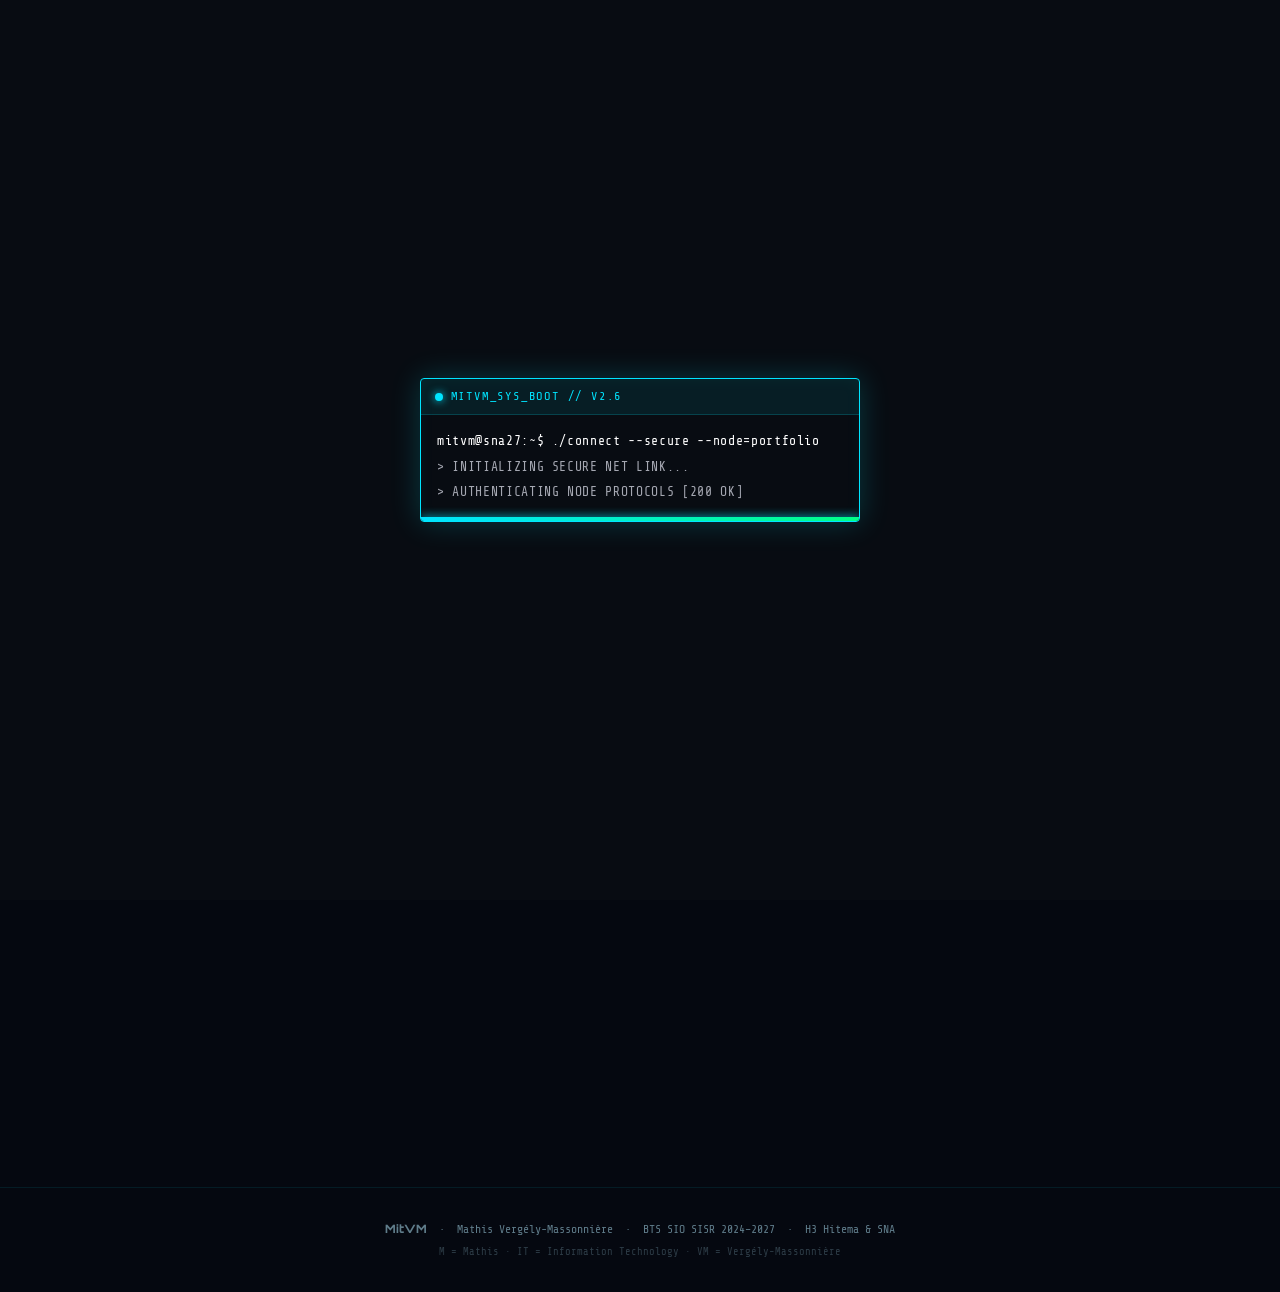
<file: index.html>
<!DOCTYPE html>
<html lang="fr">
<head>
  <meta charset="UTF-8">
  <meta name="viewport" content="width=device-width, initial-scale=1.0">
  <title>MitVM — Mathis Vergély-Massonnière</title>
  <meta name="description" content="Portfolio BTS SIO SISR de Mathis Vergély-Massonnière (MitVM) — Systèmes, Réseaux, Cybersécurité en alternance chez SNA.">
  <link rel="preconnect" href="https://fonts.googleapis.com">
  <link rel="preconnect" href="https://fonts.gstatic.com" crossorigin>
  <link href="https://fonts.googleapis.com/css2?family=Cinzel:wght@600;700;800;900&family=Orbitron:wght@600;700;800;900&family=Outfit:wght@600;700;800&family=Share+Tech+Mono&family=Inter:wght@300;400;500;600;700&family=Syne:wght@400;700;800&display=swap" rel="stylesheet">
  <link rel="stylesheet" href="css/style.css">
</head>
<body>
  <!-- Micro-boot terminal overlay -->
  <div id="bootScreen" class="boot-screen" aria-hidden="true">
    <div class="boot-box">
      <div class="boot-header">
        <span class="boot-dot"></span>
        <span class="boot-title">MITVM_SYS_BOOT // V2.6</span>
      </div>
      <div class="boot-body" id="bootBody">
        <div class="boot-line active">mitvm@sna27:~$ ./connect --secure --node=portfolio</div>
      </div>
      <div class="boot-bar-wrap">
        <div class="boot-bar-fill" id="bootBar"></div>
      </div>
    </div>
  </div>

  <canvas id="netCanvas" aria-hidden="true"></canvas>

  <!-- ═══════════ NAVIGATION ═══════════ -->
  <nav>
    <a class="nav-logo" onclick="showPage('home')">
      <span class="nav-status-dot" aria-hidden="true"></span>
      <span class="nav-brand"><span class="mit">Mit</span><span class="vm">VM</span></span>
    </a>

    <ul class="nav-links" id="navLinks">
      <li><a onclick="showPage('home')" id="nav-home" class="active">Accueil</a></li>
      <li><a onclick="showPage('user')" id="nav-user">User</a></li>
      <li><a onclick="showPage('formation')" id="nav-formation">H3 HITEMA</a></li>
      <li><a onclick="showPage('projets')" id="nav-projets">Projets</a></li>
      <li><a onclick="showPage('veille')" id="nav-veille">Veille</a></li>
    </ul>

    <div class="nav-actions">
      <button class="nav-pill-btn" onclick="openCmdPalette()" title="Navigation rapide (Ctrl+K)">
        Accès <kbd>Ctrl+K</kbd>
      </button>
      <button class="nav-burger" onclick="toggleMobileMenu()" aria-label="Menu">☰</button>
    </div>
  </nav>

  <!-- ═══════════ ACCUEIL ═══════════ -->
  <section id="home" class="page active">
    <div class="home-eyebrow">Portfolio BTS SIO SISR · 2024–2027</div>
    <h1 class="home-title">
      <span class="mit">Mit</span><span class="vm">VM</span>
    </h1>
    <p class="home-sub">Mathis Vergély-Massonnière<br>Technicien Systèmes &amp; Réseaux en alternance</p>

    <div class="home-cta">
      <button class="btn-primary" onclick="showPage('user')">USER</button>
      <button class="btn-outline" onclick="showPage('projets')">PROJETS</button>
    </div>

    <!-- Terminal interactif -->
    <div class="home-terminal" aria-label="Console interactive MitVM">
      <div class="terminal-bar">
        <div class="terminal-dots"><span></span><span></span><span></span></div>
        <span>mitvm@sna27: ~/portfolio-v2</span>
        <span>SYS: ONLINE</span>
      </div>
      <div class="terminal-body" id="terminalOutput">
        <div class="terminal-line"><span class="terminal-prompt">mitvm@sna27:~$</span> <span class="terminal-out">Bienvenue sur MitVM V2. Tape une commande ou clique ci-dessous :</span></div>
      </div>
      <div class="terminal-body" style="min-height:auto;padding-top:0">
        <div class="terminal-input-row">
          <span class="terminal-prompt">mitvm@sna27:~$</span>
          <input type="text" id="terminalInput" class="terminal-input" placeholder="help, whoami, open cv, open e5, ls projets, veille..." autocomplete="off">
        </div>
      </div>
      <div class="terminal-chips">
        <button class="term-chip" onclick="runTerminalCmd('whoami')">whoami</button>
        <button class="term-chip" onclick="runTerminalCmd('open cv')">open cv</button>
        <button class="term-chip" onclick="runTerminalCmd('open e5')">open e5</button>
        <button class="term-chip" onclick="runTerminalCmd('ls projets')">ls projets</button>
        <button class="term-chip" onclick="runTerminalCmd('veille')">veille</button>
        <button class="term-chip" onclick="runTerminalCmd('help')">help</button>
      </div>
    </div>

    <!-- Cartes de navigation rapide -->
    <div class="home-grid">
      <div class="home-card" onclick="showPage('formation')">
        <div class="home-card-icon">⬡</div>
        <h3>Systèmes &amp; Réseaux</h3>
        <p>Administration réseau, virtualisation, infrastructure IT — compétences acquises en alternance SNA.</p>
        <span class="home-card-go">Explorer Formation →</span>
      </div>
      <div class="home-card" onclick="showPage('veille')">
        <div class="home-card-icon">◈</div>
        <h3>Cybersécurité</h3>
        <p>Veille sur les failles critiques, introduction à la cybersécurité, sensibilisation aux bonnes pratiques.</p>
        <span class="home-card-go">Voir la Veille →</span>
      </div>
      <div class="home-card" onclick="showPage('user')">
        <div class="home-card-icon">◉</div>
        <h3>Profil atypique</h3>
        <p>Réorientation depuis le design graphique. Une double culture créative et technique pour des solutions claires.</p>
        <span class="home-card-go">Découvrir le Profil →</span>
      </div>
    </div>

    <!-- Documents téléchargeables et consultables directement -->
    <div class="home-docs-strip">
      <div class="doc-card" onclick="openDocModal('cv')">
        <div class="doc-card-top">
          <div class="doc-badge-icon">PDF</div>
          <div class="doc-card-info">
            <h4>CV Mathis Vergely (2026)</h4>
            <p>Curriculum Vitae · BTS SIO SISR · Cliquer pour afficher</p>
          </div>
        </div>
        <div class="doc-card-actions" onclick="event.stopPropagation()">
          <button class="btn-doc-view" onclick="openDocModal('cv')">👁 Afficher</button>
          <a class="btn-doc-dl" href="documents/CV_Mathis_Vergely-2026.pdf" download="CV_Mathis_Vergely-2026.pdf">⬇ Télécharger</a>
        </div>
      </div>

      <div class="doc-card" onclick="openDocModal('e5')">
        <div class="doc-card-top">
          <div class="doc-badge-icon">E5</div>
          <div class="doc-card-info">
            <h4>Tableau de synthèse Épreuve E5</h4>
            <p>Référentiel BTS SIO SISR · Cliquer pour afficher</p>
          </div>
        </div>
        <div class="doc-card-actions" onclick="event.stopPropagation()">
          <button class="btn-doc-view" onclick="openDocModal('e5')">👁 Afficher</button>
          <a class="btn-doc-dl" href="documents/Tableau_de_synthese_E5.pdf" download="Tableau_de_synthese_E5.pdf">⬇ Télécharger</a>
        </div>
      </div>
    </div>
  </section>

  <!-- ═══════════ USER ═══════════ -->
  <section id="user" class="page">
    <div class="user-hero">
      <div style="display:flex;flex-direction:column;align-items:flex-start;gap:1rem">
        <div class="user-photo-wrap" id="userPhotoTilt">
          <div class="user-photo-frame">
            <img src="images/profil.jpg" alt="Mathis Vergély-Massonnière">
          </div>
          <div class="user-photo-corner tr"></div>
          <div class="user-photo-corner bl"></div>
          <div class="user-photo-corner tl"></div>
          <div class="user-photo-corner br"></div>
          <div class="glitch-label">ID // MATHIS-VM</div>
        </div>
      </div>

      <div class="user-intro">
        <div class="section-eyebrow">2ᵉ année · BTS SIO SISR</div>
        <h1><span>Mathis</span><br>Vergély-<br>Massonnière</h1>
        <p>Après un parcours dans le design (Bac Pro RPIP aux Gobelins, Motion Designer, auto-entrepreneur KM Design), je me réoriente vers l'informatique et les réseaux. Cette transition n'est pas un hasard, c'est une convergence entre ma curiosité technique et ma capacité créative à structurer des systèmes complexes.</p>
        <p>Actuellement en <strong>2ᵉ année de BTS SIO option SISR</strong> à H3 Hitema en alternance chez <strong>SNA (Seine Normandie Agglomération)</strong>, j'allie support avancé (N1/N2), automatisation (Bash/PowerShell) et supervision (Zabbix), tout en consolidant mon expertise en administration système, réseaux Cisco et sécurité.</p>
      </div>
    </div>

    <div class="section-container">
      <!-- ── EN COURS D'APPRENTISSAGE ── -->
      <div class="divider"></div>
      <div class="section-eyebrow">COMPÉTENCES ACQUISES</div>
      <h2 class="section-title"><span>En cours</span><br>d'apprentissage</h2>
      <p style="color:var(--text2);max-width:640px;margin-bottom:1.5rem;font-size:0.9rem">Compétences et connaissances acquises au fil de cette formation en alternance, entre théorie à H3 Hitema et pratique chez SNA.</p>

      <div class="filter-bar">
        <div class="filter-pills" id="skillFilterPills">
          <button class="filter-pill active" onclick="filterSkills('all', this)">Toutes</button>
          <button class="filter-pill" onclick="filterSkills('sys', this)">Systèmes</button>
          <button class="filter-pill" onclick="filterSkills('net', this)">Réseaux</button>
          <button class="filter-pill" onclick="filterSkills('sec', this)">Sécurité &amp; Outils</button>
        </div>
      </div>

      <div class="skills-grid" id="skillsGrid">
        <div class="skill-card" data-cat="sys">
          <h4>Systèmes</h4>
          <div class="skill-bar-wrap">
            <div class="skill-bar-label"><span>Windows Server</span></div>
            <div class="skill-bar"><div class="skill-bar-fill" style="width:100%"></div></div>
          </div>
          <div class="skill-bar-wrap">
            <div class="skill-bar-label"><span>Linux (Debian/Ubuntu)</span></div>
            <div class="skill-bar"><div class="skill-bar-fill" style="width:100%"></div></div>
          </div>
          <div class="skill-bar-wrap">
            <div class="skill-bar-label"><span>Superviseur (Zabbix)</span></div>
            <div class="skill-bar"><div class="skill-bar-fill" style="width:100%"></div></div>
          </div>
          <div class="skill-bar-wrap">
            <div class="skill-bar-label"><span>Virtualisation (VMware/HyperV)</span></div>
            <div class="skill-bar"><div class="skill-bar-fill" style="width:100%"></div></div>
          </div>
        </div>

        <div class="skill-card" data-cat="net">
          <h4>Réseaux</h4>
          <div class="skill-bar-wrap">
            <div class="skill-bar-label"><span>Protocoles TCP/IP</span></div>
            <div class="skill-bar"><div class="skill-bar-fill" style="width:100%"></div></div>
          </div>
          <div class="skill-bar-wrap">
            <div class="skill-bar-label"><span>VLAN / Routage</span></div>
            <div class="skill-bar"><div class="skill-bar-fill" style="width:100%"></div></div>
          </div>
          <div class="skill-bar-wrap">
            <div class="skill-bar-label"><span>Cisco IOS (Packet Tracer)</span></div>
            <div class="skill-bar"><div class="skill-bar-fill" style="width:100%"></div></div>
          </div>
          <div class="skill-bar-wrap">
            <div class="skill-bar-label"><span>DNS / DHCP / VPN</span></div>
            <div class="skill-bar"><div class="skill-bar-fill" style="width:100%"></div></div>
          </div>
        </div>

        <div class="skill-card" data-cat="sec">
          <h4>Sécurité &amp; Outils</h4>
          <div style="margin-top:0.3rem">
            <span class="skill-tag" onclick="showToast('Équipement réseau : Switch (Layer 2 / VLAN)')">Switch</span>
            <span class="skill-tag" onclick="showToast('Équipement réseau : Routeur (Inter-VLAN / WAN)')">Routeur</span>
            <span class="skill-tag" onclick="showToast('Sécurité périmétrique : Pare-feu & ACL')">Pare-feu</span>
            <span class="skill-tag" onclick="showToast('ITSM & Gestion de parc : GLPI')">GLPI</span>
            <span class="skill-tag" onclick="showToast('Stratégies de sauvegarde & PRA/PCA')">Sauvegarde</span>
            <span class="skill-tag" onclick="showToast('Automatisation Linux : Scripting Bash')">Scripting Bash</span>
            <span class="skill-tag" onclick="showToast('Automatisation Windows : PowerShell')">PowerShell</span>
            <span class="skill-tag" onclick="showToast('Veille CVE & durcissement : Cybersécurité')">Cybersécurité</span>
            <span class="skill-tag" onclick="showToast('Procédures techniques & schémas')">Documentation</span>
            <span class="skill-tag" onclick="showToast('Assistance utilisateurs chez SNA')">Support N1/N2</span>
          </div>
        </div>
      </div>

      <!-- ── BACKGROUND ── -->
      <div class="divider"></div>
      <div class="section-eyebrow">Parcours</div>
      <h2 class="section-title"><span>Background</span></h2>
      <p style="color:var(--text2);max-width:600px;margin-bottom:2rem;font-size:0.9rem">Un parcours singulier, du design graphique aux systèmes et réseaux : chaque étape a forgé une compétence clé.</p>

      <div class="timeline">
        <div class="timeline-item expanded">
          <div class="timeline-date">Sep. 2025 – Sep. 2027</div>
          <div class="timeline-title">BTS SIO option SISR — H3 Hitema</div>
          <div class="timeline-sub">Alternance chez Seine Normandie Agglomération (SNA). Admin système, réseaux, virtualisation VMware/VirtualBox, supervision Zabbix, GLPI, déploiement de parc.</div>
        </div>
        <div class="timeline-item">
          <div class="timeline-date">Juil. 2024 – Actuel</div>
          <div class="timeline-title">Auto-entrepreneur — KM Design</div>
          <div class="timeline-sub">Graphiste &amp; Motion Designer freelance : création d'identités visuelles, print, motion design et montage vidéo.</div>
        </div>
        <div class="timeline-item">
          <div class="timeline-date">2022 – 2023</div>
          <div class="timeline-title">Diplôme Motion Designer — Tuto.com</div>
          <div class="timeline-sub">Formation en ligne certifiée et reconnue en Motion Design + Certification TOSA Illustrator.</div>
        </div>
        <div class="timeline-item">
          <div class="timeline-date">2018 – Sep. 2021</div>
          <div class="timeline-title">BAC Pro RPIP option Graphiste — Les Gobelins — CD27</div>
          <div class="timeline-sub">BAC Pro RPIP option Graphiste aux Gobelins, l'école de l'image, en alternance au sein du Conseil Départemental de l'Eure. BAC professionnel Réalisation de Produits Imprimés et Plurimédia, option productions graphiques.</div>
        </div>
        <div class="timeline-item">
          <div class="timeline-date">Déc. 2016</div>
          <div class="timeline-title">Stage graphisme — Efficience</div>
          <div class="timeline-sub">Premier contact dans l'univers du design graphique et au sein du monde professionnel.</div>
        </div>
      </div>

      <!-- ── CONTACT & DOCUMENTS ── -->
      <div class="divider"></div>
      <div class="section-eyebrow">CONTACTS</div>
      <h2 class="section-title"><span>Me contacter</span></h2>

      <div class="contact-card">
        <div class="contact-row">
          <span class="contact-icon">✉</span>
          <span class="contact-label">Email</span>
          <span class="contact-value">monier.vergely@gmail.com</span>
          <button class="btn-copy" onclick="copyText('monier.vergely@gmail.com', 'Email')">Copier</button>
        </div>
        <div class="contact-row">
          <span class="contact-icon">📍</span>
          <span class="contact-label">Localisation</span>
          <span class="contact-value">Normandie, France</span>
        </div>
        <div class="contact-row">
          <span class="contact-icon">💼</span>
          <span class="contact-label">LinkedIn</span>
          <span class="contact-value"><a href="https://www.linkedin.com/in/mathis-vergely" target="_blank" rel="noopener" style="color: #ffffff;">Mathis Vergely</a></span>
        </div>
        <div class="contact-row">
          <span class="contact-icon">🎨</span>
          <span class="contact-label">Portfolio créa</span>
          <span class="contact-value"><a href="https://kmdesignweb.wixsite.com/km-design" target="_blank" rel="noopener" style="color: #ffffff;">kmdesignweb.wixsite.com/km-design</a></span>
        </div>
        <div class="contact-row">
          <span class="contact-icon">📷</span>
          <span class="contact-label">Instagram</span>
          <span class="contact-value"><a href="https://instagram.com/kmdesign25" target="_blank" rel="noopener" style="color: #ffffff;">@kmdesign25</a></span>
        </div>
        <div class="contact-row">
          <span class="contact-icon">🚗</span>
          <span class="contact-label">Mobilité</span>
          <span class="contact-value">Permis B + Véhicule</span>
        </div>
      </div>

      <!-- Documents officiels -->
      <div class="home-docs-strip" style="max-width:100%;margin-top:1.75rem">
        <div class="doc-card" onclick="openDocModal('cv')">
          <div class="doc-card-top">
            <div class="doc-badge-icon">CV</div>
            <div class="doc-card-info">
              <h4>Télécharger mon CV</h4>
              <p>CV_Mathis_Vergely-2026.pdf · Cliquer pour afficher</p>
            </div>
          </div>
          <div class="doc-card-actions" onclick="event.stopPropagation()">
            <button class="btn-doc-view" onclick="openDocModal('cv')">👁 Afficher le CV</button>
            <a class="btn-doc-dl" href="documents/CV_Mathis_Vergely-2026.pdf" download="CV_Mathis_Vergely-2026.pdf">⬇ Télécharger</a>
          </div>
        </div>

        <div class="doc-card" onclick="openDocModal('e5')">
          <div class="doc-card-top">
            <div class="doc-badge-icon">E5</div>
            <div class="doc-card-info">
              <h4>Tableau de synthèse Épreuve E5</h4>
              <p>Tableau_de_synthese_E5.pdf · Cliquer pour afficher</p>
            </div>
          </div>
          <div class="doc-card-actions" onclick="event.stopPropagation()">
            <button class="btn-doc-view" onclick="openDocModal('e5')">👁 Afficher le Tableau</button>
            <a class="btn-doc-dl" href="documents/Tableau_de_synthese_E5.pdf" download="Tableau_de_synthese_E5.pdf">⬇ Télécharger</a>
          </div>
        </div>
      </div>
    </div>
  </section>

  <!-- ═══════════ FORMATION ═══════════ -->
  <section id="formation" class="page">
    <div class="section-container">
      <div class="section-eyebrow">Formation</div>
      <h2 class="section-title"><span>Mon</span><br>parcours scolaire</h2>

      <!-- H3 Hitema -->
      <div class="formation-school">
        <div class="school-header">
          <div class="school-logo">H3</div>
          <div class="school-name">
            <h2>H3 Hitema</h2>
            <p><a href="https://www.h3hitema.fr" target="_blank" rel="noopener" style="color:var(--accent);text-decoration:none">h3hitema.fr</a> · Paris</p>
          </div>
        </div>
        <p style="color:var(--text2);font-size:0.9rem;margin-bottom:1.5rem;line-height:1.7">École spécialisée dans le numérique et l'informatique, H3 Hitema propose un BTS SIO (Services Informatiques aux Organisations) option SISR (Solutions d'Infrastructure, Systèmes et Réseaux) en alternance, alliant apports théoriques et pratique concrète en entreprise. Ce cursus couvre l'administration réseau, la cybersécurité, la virtualisation, la gestion de parc informatique et le support utilisateur.</p>

        <div class="section-eyebrow" style="margin-bottom:1rem">Programme hebdomadaire</div>

        <div class="filter-bar">
          <div class="filter-pills" id="weekFilterPills">
            <button class="filter-pill active" onclick="setWeekFilter('all', this)">Tout</button>
            <button class="filter-pill" onclick="setWeekFilter('sys', this)">Système</button>
            <button class="filter-pill" onclick="setWeekFilter('net', this)">Réseau</button>
            <button class="filter-pill" onclick="setWeekFilter('sec', this)">Sécurité</button>
            <button class="filter-pill" onclick="setWeekFilter('misc', this)">Gestion / Projet</button>
          </div>
          <div style="display:flex;align-items:center;gap:0.75rem;flex-wrap:wrap">
            <input type="text" id="weekSearch" class="search-input" placeholder="Rechercher un thème, outil..." oninput="applyWeekFilters()">
            <span class="filter-count" id="weekFilterCount">12 / 12 semaines</span>
          </div>
        </div>

        <div class="table-scroll">
          <table class="week-table">
            <thead>
              <tr>
                <th>Semaine</th>
                <th>Thème principal</th>
                <th>Matières</th>
                <th>Type</th>
              </tr>
            </thead>
            <tbody id="weekTableBody">
              <tr data-cat="net"><td>S1</td><td>Introduction aux réseaux</td><td>Modèle OSI, TCP/IP, câblage</td><td><span class="tag tag-net">Réseau</span></td></tr>
              <tr data-cat="sys"><td>S2</td><td>Systèmes Windows Server</td><td>Installation, rôles, gestion utilisateurs</td><td><span class="tag tag-sys">Système</span></td></tr>
              <tr data-cat="sys"><td>S3</td><td>Active Directory</td><td>Domaine, GPO, LDAP, droits</td><td><span class="tag tag-sys">Système</span></td></tr>
              <tr data-cat="sys"><td>S4</td><td>Linux Administration</td><td>Debian, commandes shell, services</td><td><span class="tag tag-sys">Système</span></td></tr>
              <tr data-cat="net"><td>S5</td><td>Routage &amp; VLAN</td><td>Switches, VLANs, inter-VLAN routing</td><td><span class="tag tag-net">Réseau</span></td></tr>
              <tr data-cat="sec"><td>S6</td><td>Sécurité des systèmes</td><td>Pare-feu, ACL, VPN, chiffrement</td><td><span class="tag tag-sec">Sécurité</span></td></tr>
              <tr data-cat="sys"><td>S7</td><td>Virtualisation</td><td>VMware ESXi, HyperV, snapshots</td><td><span class="tag tag-sys">Système</span></td></tr>
              <tr data-cat="misc"><td>S8</td><td>GLPI / Helpdesk</td><td>Gestion de parc, tickets, ITIL</td><td><span class="tag tag-misc">Gestion</span></td></tr>
              <tr data-cat="sys"><td>S9</td><td>Sauvegarde &amp; PRA</td><td>Stratégies backup, RAID, PCA/PRA</td><td><span class="tag tag-sys">Système</span></td></tr>
              <tr data-cat="sys"><td>S10</td><td>Scripting</td><td>Bash, PowerShell, automatisation</td><td><span class="tag tag-sys">Système</span></td></tr>
              <tr data-cat="net"><td>S11</td><td>Supervision réseau</td><td>SNMP, Zabbix, alertes</td><td><span class="tag tag-net">Réseau</span></td></tr>
              <tr data-cat="misc"><td>S12</td><td>Préparation E5 / Projets</td><td>Cahier des charges, dossier technique</td><td><span class="tag tag-misc">Projet</span></td></tr>
            </tbody>
          </table>
        </div>

        <div style="margin-top:2rem">
          <div class="doc-card" onclick="openDocModal('e5')">
            <div class="doc-card-top">
              <div class="doc-badge-icon">E5</div>
              <div class="doc-card-info">
                <h4>Tableau de synthèse Épreuve E5</h4>
                <p>Cliquer pour afficher le document directement ou le télécharger</p>
              </div>
            </div>
            <div class="doc-card-actions" onclick="event.stopPropagation()">
              <button class="btn-doc-view" onclick="openDocModal('e5')">👁 Afficher le document</button>
              <a class="btn-doc-dl" href="documents/Tableau_de_synthese_E5.pdf" download="Tableau_de_synthese_E5.pdf">⬇ Télécharger</a>
            </div>
          </div>
        </div>
      </div>

      <!-- SNA -->
      <div class="formation-school">
        <div class="school-header">
          <div class="school-logo" style="font-size:0.9rem">SNA</div>
          <div class="school-name">
            <h2>Seine Normandie Agglomération</h2>
            <p><a href="https://www.sna27.fr" target="_blank" rel="noopener" style="color:var(--accent);text-decoration:none">sna27.fr</a> · Collectivité territoriale · Eure (27)</p>
          </div>
        </div>
        <p style="color:var(--text2);font-size:0.9rem;margin-bottom:1.5rem;line-height:1.7">Seine Normandie Agglomération (SNA) est une communauté d'agglomération regroupant plusieurs communes du département de l'Eure, en Normandie. En tant que collectivité territoriale, SNA gère des missions de service public : urbanisme, développement économique, culture, sport, mais aussi une infrastructure informatique au service de ses agents et des citoyens. Le service informatique dont je fais partie assure la continuité et la sécurité du système d'information de la collectivité.</p>

        <div class="section-eyebrow" style="margin-bottom:1rem">Missions &amp; compétences acquises en entreprise</div>

        <div class="filter-bar">
          <div class="filter-pills" id="missionFilterPills">
            <button class="filter-pill active" onclick="setMissionFilter('all', this)">Toutes</button>
            <button class="filter-pill" onclick="setMissionFilter('sys', this)">Système</button>
            <button class="filter-pill" onclick="setMissionFilter('net', this)">Réseau</button>
            <button class="filter-pill" onclick="setMissionFilter('sec', this)">Sécurité</button>
            <button class="filter-pill" onclick="setMissionFilter('misc', this)">Support &amp; Parc</button>
          </div>
          <span class="filter-count" id="missionFilterCount">7 / 7 missions</span>
        </div>

        <div class="table-scroll">
          <table class="tasks-table">
            <thead>
              <tr>
                <th>Mission</th>
                <th>Description</th>
                <th>COMPÉTENCES</th>
              </tr>
            </thead>
            <tbody id="missionTableBody">
              <tr data-cat="net,sys">
                <td style="color:var(--text);font-weight:500;white-space:nowrap">Supervision</td>
                <td>Déploiement et configuration de Zabbix, couplés à l'installation et au paramétrage de Grafana pour superviser l'ensemble de l'infrastructure de SNA : serveurs Linux et Windows, routeurs, commutateurs et parc d'imprimantes (tableaux de bord, remontée d'alertes en temps réel, sondes SNMP et métrologie).</td>
                <td><span class="tag tag-sys">Zabbix</span><span class="tag tag-sys">Grafana</span><span class="tag tag-net">SNMP</span><span class="tag tag-sys">Linux</span></td>
              </tr>
              <tr data-cat="misc,sys">
                <td style="color:var(--text);font-weight:500;white-space:nowrap">Support N1/N2</td>
                <td>Prise en charge et traitement des incidents utilisateurs via GLPI : diagnostic et résolution des pannes matérielles, logicielles et réseau, gestion des comptes et habilitations, préparation et configuration de platines RIF.</td>
                <td><span class="tag tag-misc">GLPI</span><span class="tag tag-sys">Windows</span></td>
              </tr>
              <tr data-cat="sys,sec">
                <td style="color:var(--text);font-weight:500;white-space:nowrap">Masterisation &amp; déploiement</td>
                <td>Création et déploiement d'images système standardisées (Clonezilla, Rufus avec injection de pilotes, Sysprep) : chiffrement BitLocker, sécurisation ESET, téléassistance TeamViewer et jonction aux domaines Active Directory (Douains &amp; Vernon).</td>
                <td><span class="tag tag-sys">Clonezilla</span><span class="tag tag-sys">Rufus</span><span class="tag tag-sec">BitLocker</span></td>
              </tr>
              <tr data-cat="sys,misc">
                <td style="color:var(--text);font-weight:500;white-space:nowrap">Gestion des stocks</td>
                <td>Audit, qualification et reconditionnement du parc informatique : recyclage DEEE, effacement sécurisé des données (KillDisk), gestion prévisionnelle des consommables et maintenance préventive/curative des postes de travail.</td>
                <td><span class="tag tag-misc">DEEE</span><span class="tag tag-sys">KillDisk</span><span class="tag tag-sys">Hardware</span></td>
              </tr>
              <tr data-cat="net,sec">
                <td style="color:var(--text);font-weight:500;white-space:nowrap">Flex office</td>
                <td>Déploiement de solutions pour le travail nomade et hybride : intégration de la téléphonie VoIP 3CX, configuration des accès distants sécurisés via VPN, et durcissement des tablettes scolaires de la ville de Vernon (liste blanche AppLock et Concerto).</td>
                <td><span class="tag tag-net">3CX VoIP</span><span class="tag tag-sec">AppLock</span><span class="tag tag-net">VPN</span></td>
              </tr>
              <tr data-cat="net,misc">
                <td style="color:var(--text);font-weight:500;white-space:nowrap">Réseau &amp; infrastructure</td>
                <td>Interventions sur les infrastructures réseau : remplacement et brassage de switches de distribution sur sites distants, redémarrage et vérification des services serveurs, et récolement rigoureux du câblage lors des déménagements de locaux.</td>
                <td><span class="tag tag-net">Switching</span><span class="tag tag-net">Câblage</span><span class="tag tag-misc">Documentation</span></td>
              </tr>
              <tr data-cat="sec,misc">
                <td style="color:var(--text);font-weight:500;white-space:nowrap">Veille &amp; maintenance</td>
                <td>Veille active en cybersécurité et suivi des vulnérabilités (bulletins CERT-FR/ANSSI, NVD, CVE) : application des correctifs critiques sur l'infrastructure, récupération d'accès via Lazesoft et sécurisation des mots de passe avec Vaultwarden.</td>
                <td><span class="tag tag-sec">CERT-FR</span><span class="tag tag-sec">CVE</span><span class="tag tag-misc">Veille</span></td>
              </tr>
            </tbody>
          </table>
        </div>
      </div>
    </div>
  </section>

  <!-- ═══════════ PROJETS ═══════════ -->
  <section id="projets" class="page">
    <div class="section-container">
      <div class="section-eyebrow">Portfolio technique</div>
      <h2 class="section-title"><span>Projets &amp;</span><br>réalisations</h2>
      <p style="color:var(--text2);max-width:600px;font-size:0.9rem;margin-bottom:1.5rem">Ensemble de projets menés en alternance, en formation et à titre personnel, illustrant les compétences clés du référentiel BTS SIO SISR.</p>

      <div class="filter-bar">
        <div class="filter-pills" id="projectFilterPills">
          <button class="filter-pill active" onclick="filterProjects('all', this)">Tous</button>
          <button class="filter-pill filter-pill-green" onclick="filterProjects('formation', this)">H3 HITEMA</button>
          <button class="filter-pill filter-pill-green" onclick="filterProjects('cloture', this)">SNA</button>
          <button class="filter-pill filter-pill-red" onclick="filterProjects('encours', this)">En cours</button>
          <button class="filter-pill filter-pill-orange" onclick="filterProjects('quotidien', this)">Quotidien</button>
          <button class="filter-pill filter-pill-purple" onclick="filterProjects('personnel', this)">Personnel</button>
        </div>
        <span class="filter-count" id="projectFilterCount">11 / 11 projets</span>
      </div>

      <div class="projects-grid" id="projectsGrid">

        <div class="project-card" data-status="cloture" onclick="openProjectModal(0)">
          <div class="project-number">// 01 · SNA — <span class="status-tag status-cloture">CLÔTURÉ</span></div>
          <div class="project-title">Étude comparative &amp; déploiement stations d'accueil</div>
          <div class="project-desc">Face à des pannes matérielles récurrentes sur les docks en place, réalisation d'une analyse comparative multicritère (connectique, fiabilité, compatibilité parc, coûts) auprès de divers constructeurs et fournisseurs. Présentation d'un tableau d'aide à la décision à la direction et déploiement d'une phase pilote de 20 stations d'accueil Dell (TB16 &amp; WD15), aboutissant à une nette diminution des incidents utilisateurs.</div>
          <div class="project-tags">
            <span class="tag tag-misc">Étude comparative</span><span class="tag tag-sys">Hardware</span><span class="tag tag-misc">Aide à la décision</span>
          </div>
          <div class="project-open-hint">Cliquer pour ouvrir la fiche →</div>
        </div>

        <div class="project-card" data-status="cloture" onclick="openProjectModal(1)">
          <div class="project-number">// 02 · SNA — <span class="status-tag status-cloture">CLÔTURÉ</span></div>
          <div class="project-title">Plan de récolement serveurs — Préparation au déménagement</div>
          <div class="project-desc">Cartographie et inventaire exhaustif du brassage en baie serveur en prévision du déménagement de SNA prévu début 2028. Audit des liaisons physiques et logiques, repérage minutieux et formalisation du schéma d'infrastructure pour garantir une bascule opérationnelle et sans rupture dans les futurs locaux.</div>
          <div class="project-tags">
            <span class="tag tag-net">Câblage</span><span class="tag tag-misc">Documentation</span><span class="tag tag-misc">Infrastructure</span>
          </div>
          <div class="project-open-hint">Cliquer pour ouvrir la fiche →</div>
        </div>

        <div class="project-card" data-status="cloture" onclick="openProjectModal(2)">
          <div class="project-number">// 03 · SNA — <span class="status-tag status-cloture">CLÔTURÉ</span></div>
          <div class="project-title">Supervision Zabbix &amp; Grafana — Mise en production &amp; automatisation</div>
          <div class="project-desc">Déploiement en production de la supervision centralisée Zabbix sur l'infrastructure de SNA (serveurs Linux/Windows, routeurs, commutateurs et parc d'imprimantes), couplé à l'installation et au paramétrage de Grafana. Configuration du connecteur Zabbix, conception de tableaux de bord de métrologie en temps réel, réglage des sondes SNMP et des seuils d'alerte, ainsi que création de scripts d'automatisation (Bash / PowerShell) pour le déploiement de masse des agents.</div>
          <div class="project-tags">
            <span class="tag tag-sys">Zabbix</span><span class="tag tag-sys">Grafana</span><span class="tag tag-sys">Bash / PowerShell</span><span class="tag tag-net">SNMP</span><span class="tag tag-misc">Métrologie</span>
          </div>
          <div class="project-open-hint">Cliquer pour ouvrir la fiche →</div>
        </div>

        <div class="project-card" data-status="formation" onclick="openProjectModal(3)">
          <div class="project-number">// 04 · H3 HITEMA — <span class="status-tag status-cloture">CLÔTURÉ</span></div>
          <div class="project-title">Réalisation de GLPI</div>
          <div class="project-desc">Mise en place complète et sécurisée de GLPI 11 sur une architecture LAMP (Linux Debian, Apache, MariaDB, PHP). Configuration du serveur web, structuration de la base de données relationnelle, définition des entités et des profils utilisateurs. Simulation du cycle de vie d'un incident de bout en bout (création de tickets, qualification, attribution, escalade et résolution selon les bonnes pratiques ITIL) avec rédaction d'une procédure technique d'exploitation détaillée.</div>
          <div class="project-tags">
            <span class="tag tag-sys">GLPI</span><span class="tag tag-sys">Debian</span><span class="tag tag-sys">MariaDB</span><span class="tag tag-misc">ITIL</span>
          </div>
          <div class="project-open-hint">Cliquer pour ouvrir la fiche →</div>
        </div>

        <div class="project-card" data-status="formation" onclick="openProjectModal(4)">
          <div class="project-number">// 05 · H3 HITEMA — <span class="status-tag status-cloture">CLÔTURÉ</span></div>
          <div class="project-title">Sécurisation des accès, Pare-feu &amp; Active Directory</div>
          <div class="project-desc">Conception et sécurisation d'une infrastructure réseau et d'annuaire sous Windows Server. Déploiement complet d'un domaine Active Directory avec hiérarchie d'unités d'organisation (OU), durcissement par stratégies de groupe (GPO), et services d'infrastructure DNS et DHCP. Configuration avancée d'une appliance pare-feu : segmentation réseau, règles strictes de filtrage inter-VLAN, translation d'adresses (NAT/PAT) et interconnexion sécurisée pour utilisateurs distants via tunnels VPN (IPsec et OpenVPN).</div>
          <div class="project-tags">
            <span class="tag tag-sec">Pare-feu</span><span class="tag tag-net">VPN / NAT</span><span class="tag tag-sys">Active Directory</span>
          </div>
          <div class="project-open-hint">Cliquer pour ouvrir la fiche →</div>
        </div>

        <div class="project-card" data-status="quotidien" onclick="openProjectModal(5)">
          <div class="project-number">// 06 · SNA — <span class="status-tag status-quotidien">QUOTIDIEN</span></div>
          <div class="project-title">Masterisation &amp; déploiement de parc</div>
          <div class="project-desc">Gestion du cycle complet des postes clients (fixes et portables) pour les agents SNA, les stagiaires et le secteur. Industrialisation du déploiement via Clonezilla (savedisk/restoredisk) et clés Rufus avec injection des pilotes constructeurs, incluant la préparation Sysprep, le chiffrement BitLocker, le déploiement d'ESET et TeamViewer, ainsi que l'intégration au domaine Active Directory (SNA Douains / SNA Vernon).</div>
          <div class="project-tags">
            <span class="tag tag-sys">Clonezilla</span><span class="tag tag-sys">Rufus</span><span class="tag tag-sys">Active Directory</span><span class="tag tag-sec">BitLocker</span>
          </div>
          <div class="project-open-hint">Cliquer pour ouvrir la fiche →</div>
        </div>

        <div class="project-card" data-status="quotidien" onclick="openProjectModal(6)">
          <div class="project-number">// 07 · SNA — <span class="status-tag status-quotidien">QUOTIDIEN</span></div>
          <div class="project-title">Sensibilisation cybersécurité &amp; campagnes de phishing</div>
          <div class="project-desc">Conception et diffusion de supports de sensibilisation et de fiches réflexes (hygiène informatique, détection du phishing, gestion rigoureuse des mots de passe) auprès des agents de la collectivité. Organisation de simulations ciblées d'hameçonnage, accompagnement pédagogique des utilisateurs et analyse statistique des retours d'incidents pour renforcer durablement la posture de sécurité globale de SNA.</div>
          <div class="project-tags">
            <span class="tag tag-sec">Cybersécurité</span><span class="tag tag-sec">Phishing</span><span class="tag tag-misc">Sensibilisation</span>
          </div>
          <div class="project-open-hint">Cliquer pour ouvrir la fiche →</div>
        </div>

        <div class="project-card" data-status="encours" onclick="openProjectModal(7)">
          <div class="project-number">// 08 · SNA — <span class="status-tag status-en-cours">EN COURS</span></div>
          <div class="project-title">Puits de logs &amp; centralisation d'événements</div>
          <div class="project-desc">Dans la continuité du déploiement de Zabbix, élaboration de deux tableaux comparatifs d'aide à la décision confrontant différentes solutions (Syslog, Loki et Graylog) sur des critères d'architecture, de volumétrie, de rétention et de complexité opérationnelle.</div>
          <div class="project-tags">
            <span class="tag tag-sys">Syslog</span><span class="tag tag-sec">Logs</span><span class="tag tag-misc">Tableaux comparatifs</span><span class="tag tag-sys">Graylog / Loki</span>
          </div>
          <div class="project-open-hint">Cliquer pour ouvrir la fiche →</div>
        </div>

        <div class="project-card" data-status="personnel" data-theme="capri" onclick="openProjectModal(8)">
          <div class="project-number">// 09 · <span class="status-tag status-personnel">PERSONNEL</span></div>
          <div class="project-title">Projet Capri</div>
          <div class="project-desc">Conception et développement d'un compagnon interactif et agent de bureau sous Linux (Python / AppImage). Exécution locale de l'interface, des animations réactives sur les fenêtres actives et des automatisations système, couplée à des services distants (NVIDIA pour la vision d'écran et Antigravity pour le contrôle avancé du poste) afin d'assurer une assistance technique en temps réel. Développement continu et personnalisation avancée de l'agent : écriture de modules dédiés, ajustement des postures et de l'interface graphique, règles comportementales, mémoire persistante et scripts d'administration sur mesure.</div>
          <div class="project-tags">
            <span class="tag tag-sys">Linux</span><span class="tag tag-sys">Python</span><span class="tag tag-sys">AppImage</span><span class="tag tag-misc">Automatisation</span><span class="tag tag-sec">IA Hybride</span>
          </div>
          <div class="project-open-hint">Cliquer pour ouvrir la fiche →</div>
        </div>

        <div class="project-card" data-status="personnel" onclick="openProjectModal(9)">
          <div class="project-number">// 10 · <span class="status-tag status-personnel">PERSONNEL</span></div>
          <div class="project-title">Zab Home</div>
          <div class="project-desc">Conception et déploiement d'une plateforme de supervision domestique sur un mini PC dédié, avec installation et paramétrage complet de Zabbix (sous Docker) pour la surveillance active du domicile. Sécurisation du réseau par segmentation via un VLAN dédié isolant les appareils IoT, permettant le suivi en temps réel de l'état et de la consommation des équipements du quotidien (réfrigérateur, lave-linge, etc.) à travers des prises connectées interrogées en HTTPS, ainsi que la supervision des équipements réseau, des services auto-hébergés et la remontée d'alertes automatisées.</div>
          <div class="project-tags">
            <span class="tag tag-sys">Zabbix</span><span class="tag tag-sys">Mini PC</span><span class="tag tag-sec">VLAN</span><span class="tag tag-net">IoT / HTTPS</span><span class="tag tag-sys">Docker</span><span class="tag tag-misc">Supervision</span>
          </div>
          <div class="project-open-hint">Cliquer pour ouvrir la fiche →</div>
        </div>

        <div class="project-card" data-status="personnel" onclick="openProjectModal(10)">
          <div class="project-number">// 11 · <span class="status-tag status-personnel">PERSONNEL</span></div>
          <div class="project-title">Projet Ada</div>
          <div class="project-desc">Conception d'une IA domestique prenant la forme d'un mini robot de compagnie capable de se déplacer dans la maison et de converser naturellement. Infrastructure 100 % locale hébergée à domicile sur un PC gamer reconverti en serveur multifonction grâce à Proxmox (virtualisation dédiée à Ada, environnement bureautique et services locaux). Modèle initialisé sur une base de LLM hébergés en local et doté d'un apprentissage évolutif qui s'enrichit au fil des interactions et des discussions.</div>
          <div class="project-tags">
            <span class="tag tag-sys">Proxmox</span><span class="tag tag-misc">IA Locale / LLM</span><span class="tag tag-sys">Virtualisation</span><span class="tag tag-misc">Robotique</span><span class="tag tag-sec">Auto-hébergement</span>
          </div>
          <div class="project-open-hint">Cliquer pour ouvrir la fiche →</div>
        </div>
      </div>

      <!-- CERTIFICATIONS -->
      <div class="divider"></div>
      <div class="section-eyebrow">Validations</div>
      <h2 class="section-title"><span>Certifications</span></h2>
      <p style="color:var(--text2);font-size:0.9rem;margin-bottom:2rem">Certifications professionnelles en cours d'obtention ou obtenues durant la formation.</p>

      <div class="cert-card">
        <div class="cert-icon">🔒</div>
        <div class="cert-info">
          <h4>Cisco Networking Academy — Introduction à la cybersécurité</h4>
          <p>Certification Cisco obtenue en juillet 2026, sur les fondamentaux de la cybersécurité, les types d'attaques, les outils de protection et les carrières dans le domaine.</p>
        </div>
        <div class="cert-status status-done">Juil. 2026</div>
      </div>

      <div class="cert-card">
        <div class="cert-icon">🛡️</div>
        <div class="cert-info">
          <h4>Prévention sur la sécurité en entreprise</h4>
          <p>Mini-formation interne à SNA — Mars 2026. Sensibilisation aux risques cyber, apprentissage des bonnes pratiques et gestion des incidents.</p>
        </div>
        <div class="cert-status status-done">Mar. 2026</div>
      </div>

      <div class="cert-card">
        <div class="cert-icon">🎨</div>
        <div class="cert-info">
          <h4>Certification TOSA Illustrator</h4>
          <p>Certification professionnelle Adobe Illustrator obtenue en 2023. Maîtrise avancée des outils de création vectorielle.</p>
        </div>
        <div class="cert-status status-done">2023</div>
      </div>
    </div>
  </section>

  <!-- ═══════════ VEILLE ═══════════ -->
  <section id="veille" class="page">
    <div class="section-container">
      <div class="section-eyebrow">Veille technologique</div>
      <h2 class="section-title"><span>Failles de</span><br>sécurité</h2>
      <div class="veille-intro">
        Surveillance active des vulnérabilités critiques affectant les systèmes d'information. Sources : ANSSI, CERT-FR, CVE Mitre, Tenable, NSFOCUS. Mis à jour régulièrement dans le cadre du BTS SIO SISR.
      </div>

            <!-- Sélecteur rapide des CVE -->
      <div class="veille-quick-nav">
        <button class="veille-tab active" onclick="goToSlide(0)"><span class="cvss-dot crit"></span>F5 BIG-IP APM — RCE</button>
        <button class="veille-tab" onclick="goToSlide(1)"><span class="cvss-dot crit"></span>Ivanti EPMM RCE</button>
        <button class="veille-tab" onclick="goToSlide(2)"><span class="cvss-dot high"></span>PostgreSQL PQescape</button>
        <button class="veille-tab" onclick="goToSlide(3)"><span class="cvss-dot crit"></span>Fortinet FortiOS SSL-VPN</button>
        <button class="veille-tab" onclick="goToSlide(4)"><span class="cvss-dot crit"></span>Palo Alto PAN-OS GlobalProtect</button>
        <button class="veille-tab" onclick="goToSlide(5)"><span class="cvss-dot high"></span>GLPI — 7 vulnérabilités</button>
        <button class="veille-tab" onclick="goToSlide(6)"><span class="cvss-dot crit"></span>Fragnesia</button>
        <button class="veille-tab" onclick="goToSlide(7)"><span class="cvss-dot high"></span>Microsoft Exchange Server</button>
        <button class="veille-tab" onclick="goToSlide(8)"><span class="cvss-dot crit"></span>Cisco IOS XE Web UI</button>
        <button class="veille-tab" onclick="goToSlide(9)"><span class="cvss-dot crit"></span>VMware vCenter Server RCE</button>
      </div>

      <div class="carousel">
        <div class="carousel-track" id="carouselTrack">

          <!-- SLIDE 1 — CVE-2025-53521 F5 BIG-IP -->
          <div class="carousel-slide">
            <div class="flaw-card">
              <div class="flaw-header">
                <div>
                  <div class="flaw-cve">CVE-2025-53521</div>
                  <div class="flaw-name">F5 BIG-IP APM — RCE</div>
                  <div class="flaw-badges">
                    <span class="flaw-status status-critical">Critique</span>
                    <span class="flaw-status status-monitoring">Exploitation confirmée mars 2026</span>
                  </div>
                </div>
                <div class="flaw-cvss">
                  <div class="cvss-score cvss-critical">9.8</div>
                  <div class="cvss-label">Score CVSS v3.1</div>
                  <div class="cvss-bar"><div class="cvss-bar-fill" style="width:98%;background:#ff4081"></div></div>
                </div>
              </div>
              <div class="flaw-body">
                <div class="flaw-desc">
                  Vulnérabilité critique dans <strong style="color:var(--text)">F5 BIG-IP APM</strong> (Access Policy Manager) permettant à un attaquant non authentifié d'exécuter du code à distance sur les équipements affectés. Publiée initialement en octobre 2025, son exploitation active a été confirmée par le CERT-FR en mars 2026 (<code>CERTFR-2026-ALE-004</code>).<br><br>
                  Les équipements F5 BIG-IP sont très répandus dans les grandes infrastructures (load balancing, VPN, gestion d'accès) — leur compromission peut donner un accès privilégié à l'ensemble du trafic réseau d'une organisation. Cette faille illustre l'importance d'une veille continue même sur les équipements réseau critiques.
                </div>
                <div class="flaw-meta">
                  <h4>Métadonnées</h4>
                  <div class="flaw-meta-row"><span>Publié le</span><span>15 oct. 2025</span></div>
                  <div class="flaw-meta-row"><span>Éditeur</span><span>F5 Networks</span></div>
                  <div class="flaw-meta-row"><span>Produit</span><span>BIG-IP APM</span></div>
                  <div class="flaw-meta-row"><span>Type</span><span>RCE non authentifié</span></div>
                  <div class="flaw-meta-row"><span>Exploitation active</span><span>29 mars 2026</span></div>
                  <div class="flaw-meta-row"><span>Alerte CERT-FR</span><span>CERTFR-2026-ALE-004</span></div>
                  <div class="flaw-meta-row"><span>Statut</span><span>Alerte en cours</span></div>
                  <div class="flaw-meta-row"><span>Action requise</span><span>Patch immédiat + contrôle accès</span></div>
                </div>
              </div>
              <div class="flaw-sources">
                <h4>Sources</h4>
                <a class="source-link" href="https://cert.ssi.gouv.fr/alerte/" target="_blank" rel="noopener">🔗 CERT-FR ANSSI — Alerte ALE-004</a>
                <a class="source-link" href="https://safeitexperts.com/cyberattaques-vulnerabilites-panorama-mensuel.html" target="_blank" rel="noopener">🔗 SafeIT Experts</a>
              </div>
            </div>
          </div>

          <!-- SLIDE 2 — CVE-2026-1281/1340 Ivanti EPMM -->
          <div class="carousel-slide">
            <div class="flaw-card">
              <div class="flaw-header">
                <div>
                  <div class="flaw-cve">CVE-2026-1281 &amp; CVE-2026-1340</div>
                  <div class="flaw-name">Ivanti EPMM RCE</div>
                  <div class="flaw-badges">
                    <span class="flaw-status status-critical">Critique</span>
                    <span class="flaw-status status-active">Exploitée activement</span>
                  </div>
                </div>
                <div class="flaw-cvss">
                  <div class="cvss-score cvss-critical">9.8</div>
                  <div class="cvss-label">Score CVSS v3.1</div>
                  <div class="cvss-bar"><div class="cvss-bar-fill" style="width:98%;background:#ff4081"></div></div>
                </div>
              </div>
              <div class="flaw-body">
                <div class="flaw-desc">
                  Double vulnérabilité critique dans <strong style="color:var(--text)">Ivanti Endpoint Manager Mobile (EPMM)</strong>, anciennement MobileIron. Ces failles permettent à un attaquant non authentifié de provoquer une <strong style="color:var(--text)">exécution de code arbitraire à distance</strong> (RCE) sur les serveurs affectés.<br><br>
                  Le CERT-FR a émis une alerte (<code>CERTFR-2026-ALE-001</code>) le 30 janvier 2026, signalant leur exploitation active dans le cadre d'attaques ciblées. Une preuve de concept est disponible publiquement. Les organisations utilisant EPMM doivent appliquer les correctifs Ivanti immédiatement — tout serveur exposé depuis le 28 janvier 2026 sans correctif doit être considéré comme potentiellement compromis.
                </div>
                <div class="flaw-meta">
                  <h4>Métadonnées</h4>
                  <div class="flaw-meta-row"><span>Publié le</span><span>28 janv. 2026</span></div>
                  <div class="flaw-meta-row"><span>Éditeur</span><span>Ivanti</span></div>
                  <div class="flaw-meta-row"><span>Produit</span><span>EPMM (MobileIron)</span></div>
                  <div class="flaw-meta-row"><span>Type</span><span>RCE non authentifié</span></div>
                  <div class="flaw-meta-row"><span>PoC public</span><span>Oui</span></div>
                  <div class="flaw-meta-row"><span>Alerte CERT-FR</span><span>CERTFR-2026-ALE-001</span></div>
                  <div class="flaw-meta-row"><span>Exploitation</span><span>Confirmée en conditions réelles</span></div>
                  <div class="flaw-meta-row"><span>Correctif</span><span>Disponible — à appliquer d'urgence</span></div>
                </div>
              </div>
              <div class="flaw-sources">
                <h4>Sources</h4>
                <a class="source-link" href="https://www.cert.ssi.gouv.fr/alerte/" target="_blank" rel="noopener">🔗 CERT-FR — Alertes actives</a>
                <a class="source-link" href="https://www.cert.ssi.gouv.fr/actualite/CERTFR-2026-ACT-005/" target="_blank" rel="noopener">🔗 Bulletin CERTFR-2026-ACT-005</a>
                <a class="source-link" href="https://safeitexperts.com/cyberattaques-vulnerabilites-panorama-mensuel.html" target="_blank" rel="noopener">🔗 SafeIT Experts — Panorama</a>
              </div>
            </div>
          </div>

          <!-- SLIDE 3 — CVE-2026-1184 PostgreSQL -->
          <div class="carousel-slide">
            <div class="flaw-card">
              <div class="flaw-header">
                <div>
                  <div class="flaw-cve">CVE-2026-1184</div>
                  <div class="flaw-name">PostgreSQL PQescape</div>
                  <div class="flaw-badges">
                    <span class="flaw-status status-critical">Critique</span>
                    <span class="flaw-status status-active">Patches disponibles</span>
                  </div>
                </div>
                <div class="flaw-cvss">
                  <div class="cvss-score cvss-high">8.8</div>
                  <div class="cvss-label">Score CVSS v3.1</div>
                  <div class="cvss-bar"><div class="cvss-bar-fill" style="width:88%;background:#ff9800"></div></div>
                </div>
              </div>
              <div class="flaw-body">
                <div class="flaw-desc">
                  Vulnérabilité critique dans la bibliothèque client <strong style="color:var(--text)">libpq / PostgreSQL</strong> liée au traitement des caractères d'échappement multi-octets dans la fonction <code>PQescapeStringConn</code>. Un attaquant distant peut contourner la protection contre les injections SQL et exécuter des requêtes arbitraires avec les privilèges du service de base de données.<br><br>
                  Cette faille touche un très large éventail d'applications serveur, microservices et consoles d'administration s'appuyant sur PostgreSQL pour le stockage persistant. Les correctifs publiés dans les versions de maintenance 16.2, 15.6 et 14.11 neutralisent ce contournement d'encodage.
                </div>
                <div class="flaw-meta">
                  <h4>Métadonnées</h4>
                  <div class="flaw-meta-row"><span>Publié le</span><span>8 févr. 2026</span></div>
                  <div class="flaw-meta-row"><span>Composant</span><span>PostgreSQL libpq</span></div>
                  <div class="flaw-meta-row"><span>Type</span><span>SQL Injection / Bypass</span></div>
                  <div class="flaw-meta-row"><span>PoC public</span><span>Oui</span></div>
                  <div class="flaw-meta-row"><span>Versions affectées</span><span>PostgreSQL &lt; 16.2, 15.6, 14.11</span></div>
                  <div class="flaw-meta-row"><span>Patch officiel</span><span>Disponible (févr. 2026)</span></div>
                </div>
              </div>
              <div class="flaw-sources">
                <h4>Sources</h4>
                <a class="source-link" href="https://www.postgresql.org/support/security/" target="_blank" rel="noopener">🔗 PostgreSQL Security</a>
                <a class="source-link" href="https://www.cert.ssi.gouv.fr/" target="_blank" rel="noopener">🔗 CERT-FR ANSSI</a>
                <a class="source-link" href="https://nvd.nist.gov/vuln/detail/CVE-2026-1184" target="_blank" rel="noopener">🔗 NVD NIST</a>
              </div>
            </div>
          </div>

          <!-- SLIDE 4 — CVE-2026-24851 Fortinet FortiOS -->
          <div class="carousel-slide">
            <div class="flaw-card">
              <div class="flaw-header">
                <div>
                  <div class="flaw-cve">CVE-2026-24851</div>
                  <div class="flaw-name">Fortinet FortiOS SSL-VPN</div>
                  <div class="flaw-badges">
                    <span class="flaw-status status-critical">Critique</span>
                    <span class="flaw-status status-critical">Exploitée activement</span>
                  </div>
                </div>
                <div class="flaw-cvss">
                  <div class="cvss-score cvss-critical">9.8</div>
                  <div class="cvss-label">Score CVSS v3.1</div>
                  <div class="cvss-bar"><div class="cvss-bar-fill" style="width:98%;background:#ff4081"></div></div>
                </div>
              </div>
              <div class="flaw-body">
                <div class="flaw-desc">
                  Vulnérabilité d'exécution de code à distance non authentifiée (RCE) dans le portail web SSL-VPN de <strong style="color:var(--text)">Fortinet FortiOS et FortiProxy</strong>. La faille découle d'un dépassement de tampon dans le processus de gestion des sessions web, permettant à un cyberattaquant d'exécuter des commandes système arbitraires sans informations d'identification.<br><br>
                  Le CERT-FR et la CISA ont signalé des campagnes d'exploitation massive visant les passerelles d'accès distant des entreprises et collectivités. Des mises à jour urgentes ont été déployées pour combler cette brèche de périmètre réseau.
                </div>
                <div class="flaw-meta">
                  <h4>Métadonnées</h4>
                  <div class="flaw-meta-row"><span>Publié le</span><span>12 mars 2026</span></div>
                  <div class="flaw-meta-row"><span>Composant</span><span>FortiOS SSL-VPN / FortiProxy</span></div>
                  <div class="flaw-meta-row"><span>Type</span><span>Buffer Overflow / RCE</span></div>
                  <div class="flaw-meta-row"><span>PoC public</span><span>Oui</span></div>
                  <div class="flaw-meta-row"><span>KEV CISA</span><span>Ajouté (mars 2026)</span></div>
                  <div class="flaw-meta-row"><span>Patch officiel</span><span>Disponible (mars 2026)</span></div>
                </div>
              </div>
              <div class="flaw-sources">
                <h4>Sources</h4>
                <a class="source-link" href="https://www.fortiguard.com/psirt" target="_blank" rel="noopener">🔗 FortiGuard PSIRT</a>
                <a class="source-link" href="https://www.cert.ssi.gouv.fr/" target="_blank" rel="noopener">🔗 CERT-FR ANSSI</a>
                <a class="source-link" href="https://www.cisa.gov/known-exploited-vulnerabilities-catalog" target="_blank" rel="noopener">🔗 CISA KEV Catalog</a>
              </div>
            </div>
          </div>

          <!-- SLIDE 5 — CVE-2026-3840 Palo Alto PAN-OS -->
          <div class="carousel-slide">
            <div class="flaw-card">
              <div class="flaw-header">
                <div>
                  <div class="flaw-cve">CVE-2026-3840</div>
                  <div class="flaw-name">Palo Alto PAN-OS GlobalProtect</div>
                  <div class="flaw-badges">
                    <span class="flaw-status status-critical">Critique</span>
                    <span class="flaw-status status-critical">Exploitée activement</span>
                  </div>
                </div>
                <div class="flaw-cvss">
                  <div class="cvss-score cvss-critical">9.8</div>
                  <div class="cvss-label">Score CVSS v3.1</div>
                  <div class="cvss-bar"><div class="cvss-bar-fill" style="width:98%;background:#ff4081"></div></div>
                </div>
              </div>
              <div class="flaw-body">
                <div class="flaw-desc">
                  Vulnérabilité critique dans la passerelle <strong style="color:var(--text)">Palo Alto GlobalProtect (PAN-OS)</strong> permettant une injection de commandes root sans authentification préalable. Un attaquant non identifié envoyant des requêtes HTTP spécialement forgées sur le portail VPN peut exécuter du code avec les privilèges les plus élevés du système.<br><br>
                  Cette vulnérabilité a fait l'objet d'alertes urgentes émises par les agences de cybersécurité internationales en raison du rôle central de PAN-OS dans la protection périmétrique des infrastructures critiques.
                </div>
                <div class="flaw-meta">
                  <h4>Métadonnées</h4>
                  <div class="flaw-meta-row"><span>Publié le</span><span>18 avr. 2026</span></div>
                  <div class="flaw-meta-row"><span>Composant</span><span>PAN-OS GlobalProtect Gateway</span></div>
                  <div class="flaw-meta-row"><span>Type</span><span>Command Injection / RCE</span></div>
                  <div class="flaw-meta-row"><span>PoC public</span><span>Oui</span></div>
                  <div class="flaw-meta-row"><span>KEV CISA</span><span>Ajouté (avr. 2026)</span></div>
                  <div class="flaw-meta-row"><span>Patch officiel</span><span>Disponible (avr. 2026)</span></div>
                </div>
              </div>
              <div class="flaw-sources">
                <h4>Sources</h4>
                <a class="source-link" href="https://security.paloaltonetworks.com/" target="_blank" rel="noopener">🔗 Palo Alto Security Advisory</a>
                <a class="source-link" href="https://www.cert.ssi.gouv.fr/" target="_blank" rel="noopener">🔗 CERT-FR ANSSI</a>
                <a class="source-link" href="https://nvd.nist.gov/vuln/detail/CVE-2026-3840" target="_blank" rel="noopener">🔗 NVD NIST</a>
              </div>
            </div>
          </div>

          <!-- SLIDE 6 — CVE-2026-32312 GLPI -->
          <div class="carousel-slide">
            <div class="flaw-card">
              <div class="flaw-header">
                <div>
                  <div class="flaw-cve">CVE-2026-32312 et al.</div>
                  <div class="flaw-name">GLPI — 7 vulnérabilités</div>
                  <div class="flaw-badges">
                    <span class="flaw-status status-high">Haute</span>
                    <span class="flaw-status status-patched">Corrigées dans GLPI 10.0.25+</span>
                  </div>
                </div>
                <div class="flaw-cvss">
                  <div class="cvss-score cvss-high">8.3</div>
                  <div class="cvss-label">Score CVSS max</div>
                  <div class="cvss-bar"><div class="cvss-bar-fill" style="width:83%;background:#ff9800"></div></div>
                </div>
              </div>
              <div class="flaw-body">
                <div class="flaw-desc">
                  Sept vulnérabilités documentées par le <strong style="color:var(--text)">CERT-FR (CERTFR-2026-AVI-0551)</strong> affectant GLPI, la solution open-source de gestion de parc informatique très utilisée dans les collectivités et administrations françaises. Les risques identifiés comprennent : SSRF (falsification de requêtes côté serveur), XSS (injection de code indirecte), RCE (exécution de code à distance), et SQLi (injection SQL).<br><br>
                  Ce cas est particulièrement pertinent dans mon contexte professionnel chez SNA27 où GLPI est utilisé quotidiennement pour la gestion du parc et des tickets. Les données sensibles qu'il contient (inventaire, incidents, données des agents) en font une cible de choix. Les versions antérieures à 10.0.25 et 11.0.7 sont vulnérables.
                </div>
                <div class="flaw-meta">
                  <h4>Métadonnées</h4>
                  <div class="flaw-meta-row"><span>Avis CERT-FR</span><span>CERTFR-2026-AVI-0551</span></div>
                  <div class="flaw-meta-row"><span>Publié le</span><span>7 mai 2026</span></div>
                  <div class="flaw-meta-row"><span>Produit</span><span>GLPI (toutes versions &lt;10.0.25)</span></div>
                  <div class="flaw-meta-row"><span>Types</span><span>SSRF, XSS, RCE, SQLi</span></div>
                  <div class="flaw-meta-row"><span>PoC public</span><span>Oui (XSS, SQLi)</span></div>
                  <div class="flaw-meta-row"><span>Organisations à risque</span><span>Milliers en Europe</span></div>
                  <div class="flaw-meta-row"><span>Version sécurisée</span><span>10.0.25 / 11.0.7</span></div>
                  <div class="flaw-meta-row"><span>Obligation RGPD</span><span>Notification CNIL 72h si violation</span></div>
                </div>
              </div>
              <div class="flaw-sources">
                <h4>Sources</h4>
                <a class="source-link" href="https://www.cert.ssi.gouv.fr/actualite/CERTFR-2026-ACT-005/" target="_blank" rel="noopener">🔗 CERT-FR ANSSI</a>
                <a class="source-link" href="https://www.leto.legal/news/glpi-vulnerabilites-certfr-2026" target="_blank" rel="noopener">🔗 Leto Legal — Analyse RGPD</a>
                <a class="source-link" href="https://safeitexperts.com/cyberattaques-vulnerabilites-panorama-mensuel.html" target="_blank" rel="noopener">🔗 SafeIT Experts</a>
              </div>
            </div>
          </div>

          <!-- SLIDE 7 — CVE-2026-46300 Fragnesia -->
          <div class="carousel-slide">
            <div class="flaw-card">
              <div class="flaw-header">
                <div>
                  <div class="flaw-cve">CVE-2026-46300</div>
                  <div class="flaw-name">Fragnesia</div>
                  <div class="flaw-badges">
                    <span class="flaw-status status-critical">Critique</span>
                    <span class="flaw-status status-active">Patches disponibles</span>
                  </div>
                </div>
                <div class="flaw-cvss">
                  <div class="cvss-score cvss-high">7.8</div>
                  <div class="cvss-label">Score CVSS v3.1</div>
                  <div class="cvss-bar"><div class="cvss-bar-fill" style="width:78%;background:#ff9800"></div></div>
                </div>
              </div>
              <div class="flaw-body">
                <div class="flaw-desc">
                  <strong style="color:var(--text)">Fragnesia</strong> est une vulnérabilité d'élévation de privilèges locale dans le sous-système XFRM ESP-in-TCP du noyau Linux. Elle permet à un attaquant local non privilégié d'écrire des octets arbitraires dans le cache de pages de fichiers en lecture seule (comme <code>/usr/bin/su</code>), sans nécessiter de race condition, et d'obtenir un shell root.<br><br>
                  La faille exploite un défaut logique dans le mécanisme <code>SKBFL_SHARED_FRAG</code> : lors de la fusion de socket buffers (skb), le noyau peut traiter des pages file-backed en file d'attente comme du texte chiffré ESP et les déchiffrer en place — créant une primitive d'écriture déterministe d'un octet sur le cache de pages.
                </div>
                <div class="flaw-meta">
                  <h4>Métadonnées</h4>
                  <div class="flaw-meta-row"><span>Publié le</span><span>14 mai 2026</span></div>
                  <div class="flaw-meta-row"><span>Découvreur</span><span>William Bowling (V12)</span></div>
                  <div class="flaw-meta-row"><span>Composant</span><span>XFRM ESP-in-TCP</span></div>
                  <div class="flaw-meta-row"><span>PoC public</span><span>Oui (netdev ML)</span></div>
                  <div class="flaw-meta-row"><span>KEV CISA</span><span>Non (juin 2026)</span></div>
                  <div class="flaw-meta-row"><span>Systèmes affectés</span><span>Ubuntu, Debian, RHEL, Fedora, Arch…</span></div>
                  <div class="flaw-meta-row"><span>Amazon Linux</span><span>Non affecté</span></div>
                  <div class="flaw-meta-row"><span>Patch officiel</span><span>Disponible (mai 2026)</span></div>
                </div>
              </div>
              <div class="flaw-sources">
                <h4>Sources</h4>
                <a class="source-link" href="https://www.tenable.com/blog/fragnesia-cve-2026-46300-faq-about-new-linux-kernel-xfrm-esp-in-tcp-priv-esc" target="_blank" rel="noopener">🔗 Tenable — FAQ Fragnesia</a>
                <a class="source-link" href="https://nsfocusglobal.com/linux-kernel-fragnesia-privilege-escalation-vulnerability-cve-2026-46300-notice/" target="_blank" rel="noopener">🔗 NSFOCUS CERT</a>
                <a class="source-link" href="https://www.picussecurity.com/resource/blog/fragnesia-cve-2026-46300-linux-kernel-lpe-vulnerability-explained" target="_blank" rel="noopener">🔗 Picus Security</a>
                <a class="source-link" href="https://access.redhat.com/security/cve/CVE-2026-46300" target="_blank" rel="noopener">🔗 RedHat Security</a>
              </div>
            </div>
          </div>

          <!-- SLIDE 8 — CVE-2026-42897 Microsoft Exchange -->
          <div class="carousel-slide">
            <div class="flaw-card">
              <div class="flaw-header">
                <div>
                  <div class="flaw-cve">CVE-2026-42897</div>
                  <div class="flaw-name">Microsoft Exchange Server</div>
                  <div class="flaw-badges">
                    <span class="flaw-status status-high">Élevée</span>
                    <span class="flaw-status status-patched">Patchée — juin 2026</span>
                  </div>
                </div>
                <div class="flaw-cvss">
                  <div class="cvss-score cvss-high">8.1</div>
                  <div class="cvss-label">Score CVSS v3.1</div>
                  <div class="cvss-bar"><div class="cvss-bar-fill" style="width:81%;background:#ff9800"></div></div>
                </div>
              </div>
              <div class="flaw-body">
                <div class="flaw-desc">
                  Vulnérabilité dans <strong style="color:var(--text)">Microsoft Exchange Server</strong> permettant à un attaquant non authentifié de provoquer une exécution de code à distance. Divulguée initialement le 14 mai 2026, Microsoft a publié les versions correctives le 9 juin 2026, dans le cadre du Patch Tuesday.<br><br>
                  Exchange Server est l'une des cibles les plus convoitées par les attaquants — un serveur de messagerie compromis donne accès aux emails de toute l'organisation, aux contacts, aux calendriers et peut servir de point de pivot vers le reste du réseau interne. Le CERT-FR a mis à jour son alerte le 11 juin 2026 pour confirmer la disponibilité du correctif.
                </div>
                <div class="flaw-meta">
                  <h4>Métadonnées</h4>
                  <div class="flaw-meta-row"><span>Publié le</span><span>14 mai 2026</span></div>
                  <div class="flaw-meta-row"><span>Correctif publié</span><span>9 juin 2026</span></div>
                  <div class="flaw-meta-row"><span>Éditeur</span><span>Microsoft</span></div>
                  <div class="flaw-meta-row"><span>Produit</span><span>Exchange Server</span></div>
                  <div class="flaw-meta-row"><span>Type</span><span>RCE non authentifié</span></div>
                  <div class="flaw-meta-row"><span>Suivi CERT-FR</span><span>Mise à jour 11/06/2026</span></div>
                  <div class="flaw-meta-row"><span>Statut</span><span>Patchée</span></div>
                  <div class="flaw-meta-row"><span>Action requise</span><span>Appliquer Patch Tuesday juin 2026</span></div>
                </div>
              </div>
              <div class="flaw-sources">
                <h4>Sources</h4>
                <a class="source-link" href="https://cert.ssi.gouv.fr/alerte/" target="_blank" rel="noopener">🔗 CERT-FR ANSSI</a>
                <a class="source-link" href="https://safeitexperts.com/cyberattaques-vulnerabilites-panorama-mensuel.html" target="_blank" rel="noopener">🔗 SafeIT Experts — Panorama mensuel</a>
              </div>
            </div>
          </div>

          <!-- SLIDE 9 — CVE-2026-20150 Cisco IOS XE -->
          <div class="carousel-slide">
            <div class="flaw-card">
              <div class="flaw-header">
                <div>
                  <div class="flaw-cve">CVE-2026-20150</div>
                  <div class="flaw-name">Cisco IOS XE Web UI</div>
                  <div class="flaw-badges">
                    <span class="flaw-status status-critical">Critique</span>
                    <span class="flaw-status status-critical">Exploitée activement</span>
                  </div>
                </div>
                <div class="flaw-cvss">
                  <div class="cvss-score cvss-critical">10.0</div>
                  <div class="cvss-label">Score CVSS v3.1</div>
                  <div class="cvss-bar"><div class="cvss-bar-fill" style="width:100%;background:#ff4081"></div></div>
                </div>
              </div>
              <div class="flaw-body">
                <div class="flaw-desc">
                  Vulnérabilité absolue d'authentification (CVSS 10.0) affectant la fonctionnalité d'interface utilisateur web de <strong style="color:var(--text)">Cisco IOS XE</strong>. Un attaquant distant non authentifié peut créer un compte utilisateur doté du niveau de privilège maximal (niveau 15) et prendre le contrôle total du commutateur ou du routeur réseau.<br><br>
                  Cette brèche majeure permet une interception complète des flux réseaux, l'altération des tables de routage et l'implantation de logiciels malveillants persistants au cœur de l'architecture réseau.
                </div>
                <div class="flaw-meta">
                  <h4>Métadonnées</h4>
                  <div class="flaw-meta-row"><span>Publié le</span><span>25 juin 2026</span></div>
                  <div class="flaw-meta-row"><span>Composant</span><span>Cisco IOS XE Web UI</span></div>
                  <div class="flaw-meta-row"><span>Type</span><span>Privilege Escalation / Auth Bypass</span></div>
                  <div class="flaw-meta-row"><span>PoC public</span><span>Oui</span></div>
                  <div class="flaw-meta-row"><span>KEV CISA</span><span>Ajouté (juin 2026)</span></div>
                  <div class="flaw-meta-row"><span>Patch officiel</span><span>Disponible (juin 2026)</span></div>
                </div>
              </div>
              <div class="flaw-sources">
                <h4>Sources</h4>
                <a class="source-link" href="https://sec.cloudapps.cisco.com/security/center/publicationListing.x" target="_blank" rel="noopener">🔗 Cisco Security Advisory</a>
                <a class="source-link" href="https://www.cert.ssi.gouv.fr/" target="_blank" rel="noopener">🔗 CERT-FR ANSSI</a>
                <a class="source-link" href="https://www.cisa.gov/known-exploited-vulnerabilities-catalog" target="_blank" rel="noopener">🔗 CISA KEV Catalog</a>
              </div>
            </div>
          </div>

          <!-- SLIDE 10 — CVE-2026-34027 VMware vCenter -->
          <div class="carousel-slide">
            <div class="flaw-card">
              <div class="flaw-header">
                <div>
                  <div class="flaw-cve">CVE-2026-34027</div>
                  <div class="flaw-name">VMware vCenter Server RCE</div>
                  <div class="flaw-badges">
                    <span class="flaw-status status-critical">Critique</span>
                    <span class="flaw-status status-active">Patches disponibles</span>
                  </div>
                </div>
                <div class="flaw-cvss">
                  <div class="cvss-score cvss-critical">9.8</div>
                  <div class="cvss-label">Score CVSS v3.1</div>
                  <div class="cvss-bar"><div class="cvss-bar-fill" style="width:98%;background:#ff4081"></div></div>
                </div>
              </div>
              <div class="flaw-body">
                <div class="flaw-desc">
                  Vulnérabilité d'exécution de code à distance dans l'implémentation du protocole DCE/RPC de <strong style="color:var(--text)">VMware vCenter Server (Broadcom)</strong>. Un attaquant doté d'un accès réseau à vCenter Server peut déclencher un débordement de mémoire tas en transmettant un paquet spécialement façonné, conduisant à l'exécution de code sans authentification.<br><br>
                  Cette vulnérabilité menace directement l'intégrité des infrastructures de virtualisation d'entreprise et des clusters hyperviseurs ESXi administrés par vCenter.
                </div>
                <div class="flaw-meta">
                  <h4>Métadonnées</h4>
                  <div class="flaw-meta-row"><span>Publié le</span><span>17 sept. 2026</span></div>
                  <div class="flaw-meta-row"><span>Composant</span><span>VMware vCenter Server / Cloud Foundation</span></div>
                  <div class="flaw-meta-row"><span>Type</span><span>Heap Overflow / RCE</span></div>
                  <div class="flaw-meta-row"><span>PoC public</span><span>Oui</span></div>
                  <div class="flaw-meta-row"><span>Versions affectées</span><span>vCenter Server 7.0 &amp; 8.0</span></div>
                  <div class="flaw-meta-row"><span>Patch officiel</span><span>Disponible (sept. 2026)</span></div>
                </div>
              </div>
              <div class="flaw-sources">
                <h4>Sources</h4>
                <a class="source-link" href="https://support.broadcom.com/web/ecx/security-advisory" target="_blank" rel="noopener">🔗 Broadcom VMware Security</a>
                <a class="source-link" href="https://www.cert.ssi.gouv.fr/" target="_blank" rel="noopener">🔗 CERT-FR ANSSI</a>
                <a class="source-link" href="https://nvd.nist.gov/vuln/detail/CVE-2026-34027" target="_blank" rel="noopener">🔗 NVD NIST</a>
              </div>
            </div>
          </div>

        </div><!-- /carousel-track -->

        <div class="carousel-controls">
          <button class="carousel-btn" id="prevBtn" onclick="moveCarousel(-1)" aria-label="Faille précédente">&#8592;</button>
          <button class="carousel-btn" id="nextBtn" onclick="moveCarousel(1)" aria-label="Faille suivante">&#8594;</button>
          <div class="carousel-dots" id="carouselDots"></div>
          <div class="carousel-counter" id="carouselCounter">1 / 10</div>
        </div>
      </div>
    </div>
  </section>

  <!-- ═══════════ MODAL VISIONNEUSE PDF ═══════════ -->
  <div class="modal-backdrop" id="pdfModal" role="dialog" aria-modal="true" aria-labelledby="pdfModalTitle">
    <div class="modal-box">
      <div class="modal-header">
        <div>
          <div class="modal-sub" id="pdfModalSub">DOCUMENT PDF</div>
          <div class="modal-title" id="pdfModalTitle">Visionneuse</div>
        </div>
        <div class="modal-header-actions">
          <a class="btn-doc-view" id="pdfModalDownload" href="#" download>⬇ Télécharger</a>
          <a class="btn-doc-dl" id="pdfModalOpenTab" href="#" target="_blank" rel="noopener">↗ Nouvel onglet</a>
          <button class="modal-close" onclick="closeDocModal()" aria-label="Fermer">✕</button>
        </div>
      </div>
      <div class="pdf-modal-tabs">
        <button class="filter-pill pdf-switch-btn active" data-doc="cv" onclick="openDocModal('cv')">CV_Mathis_Vergely-2026.pdf</button>
        <button class="filter-pill pdf-switch-btn" data-doc="e5" onclick="openDocModal('e5')">Tableau_de_synthese_E5.pdf</button>
      </div>
      <div class="pdf-frame-wrap">
        <iframe id="pdfFrame" class="pdf-frame" title="Aperçu du document PDF"></iframe>
      </div>
      <div class="pdf-fallback-bar">
        <span>Si l'aperçu intégré ne s'affiche pas sur votre navigateur mobile, utilisez le bouton « Télécharger » ou « Nouvel onglet ».</span>
      </div>
    </div>
  </div>

  <!-- ═══════════ MODAL DÉTAIL PROJET ═══════════ -->
  <div class="modal-backdrop" id="projectModal" role="dialog" aria-modal="true" aria-labelledby="projModalTitle">
    <div class="modal-box small">
      <div class="modal-header">
        <div>
          <div class="modal-sub" id="projModalNum">// PROJET</div>
          <div class="modal-title" id="projModalTitle">Titre</div>
        </div>
        <div id="capriModalCompanion" class="capri-modal-companion" style="display:none;">
          <img id="capriModalSprite" src="images/capri/capri_perchee_tp.png" alt="Capri" />
        </div>
        <button class="modal-close" onclick="closeProjectModal()" aria-label="Fermer">✕</button>
      </div>
      <div class="modal-body-pad">
        <p id="projModalDesc" style="color:var(--text2);font-size:0.95rem;line-height:1.75;margin-bottom:1.25rem"></p>
        <div id="projModalTags" class="project-tags" style="margin-bottom:1.5rem"></div>
        <div style="display:flex;justify-content:space-between;gap:1rem;border-top:1px solid var(--border2);padding-top:1rem">
          <button class="btn-doc-dl" onclick="stepProjectModal(-1)">← Projet précédent</button>
          <button class="btn-doc-view" onclick="stepProjectModal(1)">Projet suivant →</button>
        </div>
      </div>
    </div>
  </div>

  <!-- ═══════════ PALETTE DE COMMANDES (CTRL+K) ═══════════ -->
  <div class="modal-backdrop" id="cmdModal" role="dialog" aria-modal="true" aria-label="Navigation rapide">
    <div class="modal-box small">
      <div class="modal-header">
        <div>
          <div class="modal-sub">MITVM // NAVIGATION RAPIDE</div>
          <div class="modal-title">Accès direct</div>
        </div>
        <button class="modal-close" onclick="closeCmdPalette()" aria-label="Fermer">✕</button>
      </div>
      <div class="modal-body-pad">
        <input type="text" id="cmdSearchInput" class="search-input" style="width:100%" placeholder="Taper une page, un document PDF, un projet ou une CVE...">
        <ul class="cmd-list" id="cmdList"></ul>
      </div>
    </div>
  </div>

  <div class="toast" id="toast" role="status" aria-live="polite"></div>

  <!-- ═══════════ FOOTER ═══════════ -->
  <footer>
    <span style="font-family:var(--display);font-weight:800"><span class="mit">Mit</span><span class="vm">VM</span></span> &nbsp;·&nbsp; Mathis Vergély-Massonnière &nbsp;·&nbsp; BTS SIO SISR 2024–2027 &nbsp;·&nbsp; H3 Hitema &amp; SNA
    <br><span style="opacity:0.45;font-size:0.65rem;display:block;margin-top:0.25rem">M = Mathis · IT = Information Technology · VM = Vergély-Massonnière</span>
  </footer>

  <script src="js/app.js"></script>
</body>
</html>
</file>
<file: css/style.css>
* {
  margin: 0;
  padding: 0;
  box-sizing: border-box;
}

:root {
  --bg: #050810;
  --bg2: #080d18;
  --bg3: #0c1220;
  --accent: #00e5ff;
  --accent2: #7c4dff;
  --accent3: #ff4081;
  --success: #4caf50;
  --warn: #ffc107;
  --text: #e8eaf6;
  --text2: #90a4ae;
  --text3: #607d8b;
  --border: rgba(0, 229, 255, 0.18);
  --border2: rgba(0, 229, 255, 0.09);
  --card: rgba(12, 18, 32, 0.82);
  --card-hover: rgba(16, 25, 44, 0.94);
  --glow: 0 0 24px rgba(0, 229, 255, 0.18);
  --glow-strong: 0 0 32px rgba(0, 229, 255, 0.28);
  --mono: 'Share Tech Mono', monospace;
  --sans: 'Inter', sans-serif;
  --display: 'Orbitron', sans-serif;
}

html {
  scroll-behavior: smooth;
}

body {
  background: var(--bg);
  color: var(--text);
  font-family: var(--sans);
  overflow-x: hidden;
  line-height: 1.6;
  min-height: 100vh;
}

/* BACKGROUND GRID + NETWORK CANVAS */
body::before {
  content: '';
  position: fixed;
  inset: 0;
  z-index: 0;
  background-image:
    linear-gradient(rgba(0, 229, 255, 0.03) 1px, transparent 1px),
    linear-gradient(90deg, rgba(0, 229, 255, 0.03) 1px, transparent 1px);
  background-size: 60px 60px;
  pointer-events: none;
}

#netCanvas {
  position: fixed;
  inset: 0;
  z-index: 0;
  pointer-events: none;
  opacity: 0.55;
}

.scan-line {
  display: none !important;
}

/* SCROLLBAR */
::-webkit-scrollbar {
  width: 8px;
  height: 8px;
}
::-webkit-scrollbar-track {
  background: var(--bg);
}
::-webkit-scrollbar-thumb {
  background: rgba(0, 229, 255, 0.22);
  border-radius: 4px;
}
::-webkit-scrollbar-thumb:hover {
  background: rgba(0, 229, 255, 0.45);
}

/* NAVBAR */
nav {
  position: fixed;
  top: 0;
  left: 0;
  right: 0;
  z-index: 100;
  display: flex;
  align-items: center;
  justify-content: space-between;
  gap: 1rem;
  padding: 0 2rem;
  height: 64px;
  background: rgba(5, 8, 16, 0.88);
  backdrop-filter: blur(20px);
  border-bottom: 1px solid var(--border2);
  transform: translateY(0);
  opacity: 1;
  transition: transform 0.65s cubic-bezier(0.16, 1, 0.3, 1), opacity 0.5s ease;
}

.nav-logo {
  font-family: var(--display);
  font-size: 1.4rem;
  font-weight: 800;
  text-decoration: none;
  cursor: pointer;
  display: flex;
  align-items: center;
  gap: 0.4rem;
}

.nav-logo .mit {
  color: var(--accent);
  text-shadow: 0 0 16px rgba(0, 229, 255, 0.45);
}

.nav-logo .vm {
  color: var(--text);
  opacity: 0.55;
  font-weight: 800;
}

.nav-status-dot {
  width: 7px;
  height: 7px;
  border-radius: 50%;
  background: var(--accent);
  box-shadow: 0 0 8px var(--accent);
  animation: pulse 2.2s infinite;
}

.nav-links {
  display: flex;
  gap: 1.75rem;
  list-style: none;
}

.nav-links a {
  color: var(--text2);
  text-decoration: none;
  font-size: 0.82rem;
  letter-spacing: 0.1em;
  text-transform: uppercase;
  font-weight: 500;
  transition: color 0.25s;
  cursor: pointer;
  position: relative;
  padding: 0.35rem 0;
}

.nav-links a::after {
  content: '';
  position: absolute;
  left: 0;
  right: 0;
  bottom: 0;
  height: 2px;
  background: var(--accent);
  transform: scaleX(0);
  transform-origin: left;
  transition: transform 0.25s ease;
}

.nav-links a:hover,
.nav-links a.active {
  color: var(--accent);
}

.nav-links a.active::after {
  transform: scaleX(1);
}

.nav-actions {
  display: flex;
  align-items: center;
  gap: 0.6rem;
}

.nav-pill-btn {
  display: inline-flex;
  align-items: center;
  gap: 0.45rem;
  background: rgba(0, 229, 255, 0.08);
  border: 1px solid var(--border);
  color: var(--accent);
  font-family: var(--mono);
  font-size: 0.72rem;
  letter-spacing: 0.06em;
  padding: 0.4rem 0.75rem;
  cursor: pointer;
  transition: all 0.25s;
  text-transform: uppercase;
}

.nav-pill-btn:hover {
  background: rgba(0, 229, 255, 0.18);
  box-shadow: var(--glow);
}

.nav-pill-btn kbd {
  background: rgba(255, 255, 255, 0.08);
  border: 1px solid rgba(255, 255, 255, 0.14);
  padding: 0.05rem 0.35rem;
  font-size: 0.65rem;
  font-family: var(--mono);
  color: var(--text2);
}

.nav-burger {
  display: none;
  background: transparent;
  border: 1px solid var(--border);
  color: var(--accent);
  width: 38px;
  height: 38px;
  cursor: pointer;
  align-items: center;
  justify-content: center;
  font-size: 1.2rem;
}

/* PAGES */
.page {
  display: none;
  min-height: calc(100vh - 80px);
  padding-top: 64px;
  position: relative;
  z-index: 1;
}

.page.active {
  display: block;
  animation: pageReveal 0.9s ease;
}

@keyframes pageReveal {
  from { opacity: 0; transform: translateY(10px); }
  to { opacity: 1; transform: translateY(0); }
}

@keyframes textWipeReveal {
  from {
    opacity: 0;
    clip-path: inset(0 100% 0 0);
    transform: translateX(-10px);
  }
  to {
    opacity: 1;
    clip-path: inset(0 0 0 0);
    transform: translateX(0);
  }
}

@keyframes textFadeSlide {
  from {
    opacity: 0;
    transform: translateY(12px);
  }
  to {
    opacity: 1;
    transform: translateY(0);
  }
}

.page.active:not(#home) h1,
.page.active:not(#home) h2,
.page.active:not(#home) .section-title,
.page.active:not(#home) .page-title,
.page.active:not(#home) .hero-title {
  animation: fadeUp 0.7s 0.1s both;
}

.page.active:not(#home) .section-subtitle,
.page.active:not(#home) .page-subtitle,
.page.active:not(#home) .hero-subtitle,
.page.active:not(#home) .section-header p,
.page.active:not(#home) .page-header p,
.page.active:not(#home) .user-badge,
.page.active:not(#home) .user-intro p,
.page.active:not(#home) .user-photo-wrap,
.page.active:not(#home) .section-eyebrow,
.page.active:not(#home) .section-container > p,
.page.active:not(#home) .filter-bar,
.page.active:not(#home) .veille-intro,
.page.active:not(#home) .veille-quick-nav {
  animation: fadeUp 0.7s 0.25s both;
}

.page.active:not(#home) .card,
.page.active:not(#home) .project-card,
.page.active:not(#home) .mission-card,
.page.active:not(#home) .skill-card,
.page.active:not(#home) .timeline-item,
.page.active:not(#home) .formation-school,
.page.active:not(#home) .carousel {
  animation: fadeUp 0.7s 0.4s both;
}

.page.active:not(#home) .card:nth-child(1),
.page.active:not(#home) .project-card:nth-child(1),
.page.active:not(#home) .mission-card:nth-child(1),
.page.active:not(#home) .skill-card:nth-child(1),
.page.active:not(#home) .timeline-item:nth-child(1),
.page.active:not(#home) .formation-school:nth-child(1) { animation-delay: 0.35s; }

.page.active:not(#home) .card:nth-child(2),
.page.active:not(#home) .project-card:nth-child(2),
.page.active:not(#home) .mission-card:nth-child(2),
.page.active:not(#home) .skill-card:nth-child(2),
.page.active:not(#home) .timeline-item:nth-child(2),
.page.active:not(#home) .formation-school:nth-child(2) { animation-delay: 0.5s; }

.page.active:not(#home) .card:nth-child(3),
.page.active:not(#home) .project-card:nth-child(3),
.page.active:not(#home) .mission-card:nth-child(3),
.page.active:not(#home) .skill-card:nth-child(3),
.page.active:not(#home) .timeline-item:nth-child(3) { animation-delay: 0.65s; }

.page.active:not(#home) .card:nth-child(4),
.page.active:not(#home) .project-card:nth-child(4),
.page.active:not(#home) .mission-card:nth-child(4),
.page.active:not(#home) .skill-card:nth-child(4),
.page.active:not(#home) .timeline-item:nth-child(4) { animation-delay: 0.8s; }

.page.active:not(#home) .card:nth-child(5),
.page.active:not(#home) .project-card:nth-child(5),
.page.active:not(#home) .mission-card:nth-child(5),
.page.active:not(#home) .skill-card:nth-child(5),
.page.active:not(#home) .timeline-item:nth-child(5) { animation-delay: 0.95s; }

.page.active:not(#home) .card:nth-child(6),
.page.active:not(#home) .project-card:nth-child(6),
.page.active:not(#home) .mission-card:nth-child(6),
.page.active:not(#home) .skill-card:nth-child(6),
.page.active:not(#home) .timeline-item:nth-child(6) { animation-delay: 1.1s; }

@media (prefers-reduced-motion: reduce) {
  .page.active,
  .page.active h1,
  .page.active h2,
  .page.active .section-title,
  .page.active .page-title,
  .page.active .hero-title,
  .page.active .section-subtitle,
  .page.active .page-subtitle,
  .page.active .hero-subtitle,
  .page.active .section-header p,
  .page.active .page-header p,
  .page.active .user-badge,
  .page.active .user-intro p,
  .page.active .user-photo-wrap,
  .page.active .section-eyebrow,
  .page.active .section-container > p,
  .page.active .card,
  .page.active .project-card,
  .page.active .mission-card,
  .page.active .skill-card,
  .page.active .timeline-item,
  .page.active .veille-intro,
  .page.active .veille-quick-nav,
  .page.active .carousel {
    animation: none !important;
    clip-path: none !important;
  }
}

/* ── HOME PAGE ── */
#home {
  display: none;
  align-items: center;
  justify-content: center;
  flex-direction: column;
  text-align: center;
  min-height: 100vh;
  padding: 88px 1.5rem 3rem;
  background: radial-gradient(ellipse 80% 60% at 50% 0%, rgba(124, 77, 255, 0.1) 0%, transparent 70%);
}

#home.active {
  display: flex;
}

.home-eyebrow {
  font-family: var(--mono);
  font-size: 0.78rem;
  color: var(--accent);
  letter-spacing: 0.2em;
  text-transform: uppercase;
  margin-bottom: 1.25rem;
  padding: 0.35rem 0.9rem;
  border: 1px solid var(--border);
  background: rgba(0, 229, 255, 0.05);
  opacity: 0;
  animation: fadeUp 0.7s 0.1s forwards;
}

.home-title {
  font-family: var(--display);
  font-size: clamp(3.2rem, 8vw, 6.8rem);
  font-weight: 800;
  line-height: 0.95;
  margin-bottom: 1.25rem;
  opacity: 0;
  animation: fadeUp 0.7s 0.25s forwards;
}

.home-title .mit {
  color: var(--accent);
  text-shadow: 0 0 30px rgba(0, 229, 255, 0.35);
}

.home-title .vm {
  color: var(--text);
  opacity: 0.55;
}

.home-sub {
  font-size: 1rem;
  color: var(--text2);
  max-width: 540px;
  margin-bottom: 2rem;
  font-family: var(--mono);
  letter-spacing: 0.04em;
  opacity: 0;
  animation: fadeUp 0.7s 0.4s forwards;
}

.home-cta {
  display: flex;
  gap: 1rem;
  flex-wrap: wrap;
  justify-content: center;
  opacity: 0;
  animation: fadeUp 0.7s 0.55s forwards;
}

.btn-primary {
  padding: 0.8rem 2rem;
  background: var(--accent);
  color: #000;
  font-weight: 700;
  font-size: 0.84rem;
  letter-spacing: 0.1em;
  text-transform: uppercase;
  border: none;
  border-radius: 0;
  cursor: pointer;
  font-family: var(--sans);
  transition: all 0.25s;
}

.btn-primary:hover {
  background: #fff;
  transform: translateY(-2px);
  box-shadow: var(--glow-strong);
}

.btn-outline {
  padding: 0.8rem 2rem;
  background: transparent;
  color: var(--accent);
  font-weight: 700;
  font-size: 0.84rem;
  letter-spacing: 0.1em;
  text-transform: uppercase;
  border: 1px solid var(--accent);
  cursor: pointer;
  font-family: var(--sans);
  transition: all 0.25s;
}

.btn-outline:hover {
  background: rgba(0, 229, 255, 0.12);
  transform: translateY(-2px);
}

.btn-ghost {
  padding: 0.8rem 1.5rem;
  background: rgba(124, 77, 255, 0.14);
  color: #d1c4e9;
  font-weight: 600;
  font-size: 0.82rem;
  letter-spacing: 0.08em;
  text-transform: uppercase;
  border: 1px solid rgba(124, 77, 255, 0.45);
  cursor: pointer;
  font-family: var(--mono);
  transition: all 0.25s;
}

.btn-ghost:hover {
  background: rgba(124, 77, 255, 0.26);
  color: #fff;
  transform: translateY(-2px);
}

/* INTERACTIVE MINI TERMINAL ON HOME */
.home-terminal {
  max-width: 780px;
  width: 100%;
  margin-top: 2.5rem;
  background: rgba(8, 13, 24, 0.9);
  border: 1px solid var(--border);
  text-align: left;
  box-shadow: var(--glow);
  opacity: 0;
  animation: fadeUp 0.7s 0.7s forwards;
}

.terminal-bar {
  display: flex;
  align-items: center;
  justify-content: space-between;
  padding: 0.55rem 1rem;
  background: rgba(0, 229, 255, 0.06);
  border-bottom: 1px solid var(--border2);
  font-family: var(--mono);
  font-size: 0.72rem;
  color: var(--text2);
}

.terminal-dots {
  display: flex;
  gap: 0.4rem;
}

.terminal-dots span {
  width: 9px;
  height: 9px;
  border-radius: 50%;
  background: var(--text3);
}

.terminal-dots span:nth-child(1) { background: #ff5f56; }
.terminal-dots span:nth-child(2) { background: #ffbd2e; }
.terminal-dots span:nth-child(3) { background: #27c93f; }

.terminal-body {
  padding: 1rem 1.25rem;
  font-family: var(--mono);
  font-size: 0.8rem;
  color: var(--text2);
  min-height: 115px;
  max-height: 210px;
  overflow-y: auto;
}

.terminal-line {
  margin-bottom: 0.35rem;
  line-height: 1.5;
}

.terminal-prompt {
  color: var(--accent);
}

.terminal-out {
  color: var(--text);
}

.terminal-input-row {
  display: flex;
  align-items: center;
  gap: 0.5rem;
  margin-top: 0.5rem;
  border-top: 1px solid var(--border2);
  padding-top: 0.5rem;
}

.terminal-input {
  flex: 1;
  background: transparent;
  border: none;
  outline: none;
  color: var(--text);
  font-family: var(--mono);
  font-size: 0.8rem;
}

.terminal-chips {
  display: flex;
  flex-wrap: wrap;
  gap: 0.45rem;
  padding: 0.65rem 1.25rem 0.9rem;
  border-top: 1px solid var(--border2);
}

.term-chip {
  background: rgba(0, 229, 255, 0.07);
  border: 1px solid var(--border);
  color: var(--accent);
  font-family: var(--mono);
  font-size: 0.7rem;
  padding: 0.25rem 0.6rem;
  cursor: pointer;
  transition: all 0.2s;
}

.term-chip:hover {
  background: rgba(0, 229, 255, 0.2);
}

/* HOME CARDS */
.home-grid {
  display: grid;
  grid-template-columns: repeat(3, 1fr);
  gap: 1.5rem;
  max-width: 900px;
  width: 100%;
  margin-top: 2.5rem;
  opacity: 0;
  animation: fadeUp 0.7s 0.85s forwards;
}

.home-card {
  background: var(--card);
  border: 1px solid var(--border);
  padding: 1.5rem;
  text-align: left;
  clip-path: polygon(0 0, calc(100% - 16px) 0, 100% 16px, 100% 100%, 0 100%);
  transition: transform 0.25s, border-color 0.25s, box-shadow 0.25s, background 0.25s;
  cursor: pointer;
  position: relative;
}

.home-card::after {
  content: '';
  position: absolute;
  top: 0;
  right: 0;
  border-left: 16px solid transparent;
  border-top: 16px solid var(--border);
  transition: border-top-color 0.25s;
  pointer-events: none;
}

.home-card:hover::after {
  border-top-color: var(--accent);
}

.home-card:hover {
  border-color: var(--accent);
  background: var(--card-hover);
  box-shadow: var(--glow);
  transform: translateY(-4px);
}

.home-card-icon {
  font-size: 1.5rem;
  margin-bottom: 0.75rem;
  color: var(--accent);
}

.home-card h3 {
  font-family: var(--display);
  font-size: 0.95rem;
  font-weight: 700;
  color: var(--text);
  margin-bottom: 0.4rem;
}

.home-card p {
  font-size: 0.8rem;
  color: var(--text2);
  line-height: 1.55;
}

.home-card-go {
  display: inline-block;
  margin-top: 0.9rem;
  font-family: var(--mono);
  font-size: 0.7rem;
  color: var(--accent);
  letter-spacing: 0.08em;
  text-transform: uppercase;
}

/* QUICK DOCUMENTS STRIP */
.home-docs-strip {
  max-width: 900px;
  width: 100%;
  margin-top: 2rem;
  display: grid;
  grid-template-columns: repeat(2, 1fr);
  gap: 1.25rem;
  opacity: 0;
  animation: fadeUp 0.7s 1s forwards;
}

/* DOCUMENT CARDS (REUSABLE) */
.doc-card {
  background: var(--card);
  border: 1px solid var(--border);
  padding: 1.25rem 1.4rem;
  display: flex;
  flex-direction: column;
  justify-content: space-between;
  gap: 1rem;
  text-align: left;
  clip-path: polygon(0 0, calc(100% - 16px) 0, 100% 16px, 100% 100%, 0 100%);
  transition: border-color 0.25s, box-shadow 0.25s, transform 0.25s;
  cursor: pointer;
  position: relative;
}

.doc-card::after {
  content: '';
  position: absolute;
  top: 0;
  right: 0;
  border-left: 16px solid transparent;
  border-top: 16px solid var(--border);
  transition: border-top-color 0.25s;
  pointer-events: none;
}

.doc-card:hover::after {
  border-top-color: var(--accent);
}

.doc-card:hover {
  border-color: var(--accent);
  box-shadow: var(--glow);
  transform: translateY(-2px);
}

.doc-card-top {
  display: flex;
  align-items: flex-start;
  gap: 1rem;
}

.doc-badge-icon {
  width: 44px;
  height: 44px;
  flex-shrink: 0;
  display: flex;
  align-items: center;
  justify-content: center;
  background: rgba(0, 229, 255, 0.1);
  border: 1px solid var(--border);
  font-family: var(--mono);
  font-size: 0.78rem;
  font-weight: 700;
  color: var(--accent);
}

.doc-card-info h4 {
  font-family: var(--display);
  font-size: 0.98rem;
  font-weight: 700;
  color: var(--text);
  margin-bottom: 0.2rem;
}

.doc-card-info p {
  font-family: var(--mono);
  font-size: 0.73rem;
  color: var(--text2);
}

.doc-card-actions {
  display: flex;
  gap: 0.65rem;
  flex-wrap: wrap;
}

.btn-doc-view,
.btn-doc-dl {
  display: inline-flex;
  align-items: center;
  gap: 0.45rem;
  padding: 0.5rem 0.9rem;
  font-family: var(--mono);
  font-size: 0.72rem;
  letter-spacing: 0.08em;
  text-transform: uppercase;
  cursor: pointer;
  text-decoration: none;
  transition: all 0.2s;
}

.btn-doc-view {
  background: rgba(0, 229, 255, 0.14);
  color: var(--accent);
  border: 1px solid var(--accent);
}

.btn-doc-view:hover {
  background: var(--accent);
  color: #000;
}

.btn-doc-dl {
  background: transparent;
  color: var(--text);
  border: 1px solid var(--border);
}

.btn-doc-dl:hover {
  border-color: var(--accent);
  color: var(--accent);
  background: rgba(0, 229, 255, 0.07);
}

/* ── SECTION COMMON ── */
.section-container {
  max-width: 1040px;
  margin: 0 auto;
  padding: 3.5rem 2rem;
}

.section-eyebrow {
  font-family: var(--mono);
  font-size: 0.72rem;
  color: var(--accent);
  letter-spacing: 0.2em;
  text-transform: uppercase;
  margin-bottom: 0.75rem;
  display: flex;
  align-items: center;
  gap: 0.75rem;
}

.section-eyebrow::before {
  content: '';
  width: 2rem;
  height: 1px;
  background: var(--accent);
}

.section-title {
  font-family: var(--display);
  font-size: clamp(1.85rem, 3.8vw, 3rem);
  font-weight: 800;
  letter-spacing: 0.04em;
  text-transform: uppercase;
  line-height: 1.1;
  margin-bottom: 1rem;
}

.section-title span {
  color: var(--accent);
  text-shadow: 0 0 20px rgba(0, 229, 255, 0.4);
}

.divider {
  height: 1px;
  background: linear-gradient(90deg, var(--accent), transparent);
  margin: 3rem 0;
  opacity: 0.3;
}

/* FILTER BAR */
.filter-bar {
  display: flex;
  flex-wrap: wrap;
  align-items: center;
  justify-content: space-between;
  gap: 1rem;
  margin-bottom: 1.5rem;
}

.filter-pills {
  display: flex;
  flex-wrap: wrap;
  gap: 0.5rem;
}

.filter-pill {
  background: rgba(12, 18, 32, 0.85);
  border: 1px solid var(--border);
  color: var(--text2);
  font-family: var(--mono);
  font-size: 0.73rem;
  letter-spacing: 0.07em;
  text-transform: uppercase;
  padding: 0.42rem 0.85rem;
  cursor: pointer;
  transition: all 0.2s;
}

.filter-pill:hover,
.filter-pill.active {
  background: rgba(0, 229, 255, 0.14);
  border-color: var(--accent);
  color: var(--accent);
  box-shadow: 0 0 12px rgba(0, 229, 255, 0.12);
}

.filter-pill.filter-pill-purple.active {
  background: rgba(124, 77, 255, 0.14);
  border-color: var(--accent2);
  color: var(--accent2);
  box-shadow: 0 0 12px rgba(124, 77, 255, 0.18);
}

.filter-pill.filter-pill-green.active {
  background: rgba(0, 255, 136, 0.14);
  border-color: #00ff88;
  color: #00ff88;
  box-shadow: 0 0 12px rgba(0, 255, 136, 0.18);
}

.filter-pill.filter-pill-red.active {
  background: rgba(255, 61, 113, 0.14);
  border-color: var(--accent3);
  color: var(--accent3);
  box-shadow: 0 0 12px rgba(255, 61, 113, 0.18);
}

.filter-pill.filter-pill-orange.active {
  background: rgba(255, 179, 0, 0.14);
  border-color: var(--warn);
  color: var(--warn);
  box-shadow: 0 0 12px rgba(255, 179, 0, 0.18);
}

.search-input {
  background: rgba(8, 13, 24, 0.9);
  border: 1px solid var(--border);
  color: var(--text);
  font-family: var(--mono);
  font-size: 0.78rem;
  padding: 0.5rem 0.9rem;
  min-width: 230px;
  outline: none;
  transition: border-color 0.2s;
}

.search-input:focus {
  border-color: var(--accent);
}

.filter-count {
  font-family: var(--mono);
  font-size: 0.72rem;
  color: var(--text3);
}

/* ── USER PAGE ── */
.user-hero {
  display: grid;
  grid-template-columns: auto 1fr;
  gap: 3.5rem;
  align-items: center;
  padding: 3.5rem 2rem 1.5rem;
  max-width: 1040px;
  margin: 0 auto;
}

.user-photo-wrap {
  position: relative;
  width: 280px;
  transition: transform 0.2s ease;
  transform-style: preserve-3d;
}

.user-photo-frame {
  width: 280px;
  height: 340px;
  position: relative;
  overflow: hidden;
  border: 1px solid var(--border);
  clip-path: polygon(0 0, calc(100% - 24px) 0, 100% 24px, 100% 100%, 0 100%);
  box-shadow: var(--glow);
}

.user-photo-frame img {
  width: 100%;
  height: 100%;
  object-fit: cover;
  object-position: center top;
  filter: grayscale(35%) contrast(1.1) brightness(0.92) sepia(15%) hue-rotate(155deg) saturate(1.4);
  transition: filter 0.4s ease;
}

.page.active .user-photo-frame img {
  animation: photoCornerReveal 1.2s cubic-bezier(0.16, 1, 0.3, 1) 1 forwards;
}

@keyframes photoCornerReveal {
  0% {
    opacity: 0;
    clip-path: inset(45% 45% 45% 45%);
    transform: scale(0.92);
  }
  30% {
    opacity: 0.7;
  }
  100% {
    opacity: 1;
    clip-path: inset(0 0 0 0);
    transform: scale(1);
    filter: grayscale(35%) contrast(1.1) brightness(0.92) sepia(15%) hue-rotate(155deg) saturate(1.4);
  }
}

.user-photo-frame::after {
  content: '';
  position: absolute;
  inset: 0;
  background: linear-gradient(160deg, rgba(0, 229, 255, 0.18) 0%, rgba(5, 8, 16, 0.25) 60%, rgba(124, 77, 255, 0.18) 100%);
  mix-blend-mode: soft-light;
  pointer-events: none;
}

.user-photo-wrap::after {
  content: '';
  position: absolute;
  top: 0;
  left: calc(100% - 24px);
  width: 33.94px;
  height: 1px;
  background: var(--border);
  transform-origin: top left;
  transform: rotate(45deg);
  pointer-events: none;
  z-index: 3;
}

.glitch-label {
  position: absolute;
  bottom: -14px;
  left: 0;
  right: 0;
  text-align: center;
  font-family: var(--mono);
  font-size: 0.68rem;
  color: var(--accent);
  letter-spacing: 0.2em;
  text-transform: uppercase;
}

.user-photo-corner {
  position: absolute;
  width: 24px;
  height: 24px;
  pointer-events: none;
  z-index: 2;
}

.user-photo-corner.tr {
  top: -8px;
  right: -8px;
  border-top: 2px solid var(--accent);
  border-right: 2px solid var(--accent);
}

.user-photo-corner.bl {
  bottom: -8px;
  left: -8px;
  border-bottom: 2px solid var(--accent);
  border-left: 2px solid var(--accent);
}

.user-photo-corner.tl {
  top: -8px;
  left: -8px;
  border-top: 2px solid var(--accent);
  border-left: 2px solid var(--accent);
}

.user-photo-corner.br {
  bottom: -8px;
  right: -8px;
  border-bottom: 2px solid var(--accent);
  border-right: 2px solid var(--accent);
}

.page.active .user-photo-corner.tr {
  animation: cornerExpandTR 1.2s cubic-bezier(0.16, 1, 0.3, 1) 1 forwards;
}

.page.active .user-photo-corner.bl {
  animation: cornerExpandBL 1.2s cubic-bezier(0.16, 1, 0.3, 1) 1 forwards;
}

.page.active .user-photo-corner.tl {
  animation: cornerExpandTL 1.2s cubic-bezier(0.16, 1, 0.3, 1) 1 forwards;
}

.page.active .user-photo-corner.br {
  animation: cornerExpandBR 1.2s cubic-bezier(0.16, 1, 0.3, 1) 1 forwards;
}

@keyframes cornerExpandTR {
  0% {
    opacity: 0;
    transform: translate(calc(-140px + 12px), calc(170px - 12px));
  }
  20% {
    opacity: 1;
  }
  100% {
    opacity: 1;
    transform: translate(0, 0);
  }
}

@keyframes cornerExpandBL {
  0% {
    opacity: 0;
    transform: translate(calc(140px - 12px), calc(-170px + 12px));
  }
  20% {
    opacity: 1;
  }
  100% {
    opacity: 1;
    transform: translate(0, 0);
  }
}

@keyframes cornerExpandTL {
  0% {
    opacity: 0;
    transform: translate(calc(140px - 12px), calc(170px - 12px));
  }
  20% {
    opacity: 1;
  }
  100% {
    opacity: 1;
    transform: translate(0, 0);
  }
}

@keyframes cornerExpandBR {
  0% {
    opacity: 0;
    transform: translate(calc(-140px + 12px), calc(-170px + 12px));
  }
  20% {
    opacity: 1;
  }
  100% {
    opacity: 1;
    transform: translate(0, 0);
  }
}

.user-intro h1 {
  font-family: var(--display);
  font-size: clamp(2.1rem, 4.2vw, 2.9rem);
  font-weight: 800;
  letter-spacing: 0.04em;
  text-transform: uppercase;
  line-height: 1.1;
  margin-bottom: 1.1rem;
}

.user-intro h1 span {
  color: var(--accent);
  text-shadow: 0 0 20px rgba(0, 229, 255, 0.4);
}

.user-badge {
  display: inline-flex;
  align-items: center;
  gap: 0.5rem;
  background: rgba(124, 77, 255, 0.15);
  border: 1px solid rgba(124, 77, 255, 0.4);
  padding: 0.35rem 0.8rem;
  font-family: var(--mono);
  font-size: 0.72rem;
  color: #b39ddb;
  letter-spacing: 0.1em;
  text-transform: uppercase;
  margin-bottom: 1rem;
}

.user-badge::before {
  content: '';
  width: 6px;
  height: 6px;
  background: #7c4dff;
  border-radius: 50%;
  animation: pulse 2s infinite;
}

@keyframes pulse {
  0%, 100% { opacity: 1; transform: scale(1); }
  50% { opacity: 0.5; transform: scale(1.5); }
}

.user-intro p {
  color: var(--text2);
  font-size: 0.9rem;
  line-height: 1.72;
  margin-bottom: 1.15rem;
}

/* SKILLS SECTION */
.skills-grid {
  display: grid;
  grid-template-columns: repeat(auto-fit, minmax(240px, 1fr));
  gap: 1.2rem;
  margin-top: 1.25rem;
}

.skill-card {
  background: var(--card);
  border: 1px solid var(--border2);
  padding: 1.35rem;
  transition: border-color 0.25s, box-shadow 0.25s;
}

.skill-card:hover {
  border-color: var(--accent);
  box-shadow: var(--glow);
}

.skill-card h4 {
  font-family: var(--mono);
  font-size: 0.78rem;
  color: var(--accent);
  letter-spacing: 0.1em;
  text-transform: uppercase;
  margin-bottom: 0.85rem;
}

.skill-tag {
  display: inline-block;
  background: rgba(0, 229, 255, 0.08);
  border: 1px solid rgba(0, 229, 255, 0.22);
  color: var(--text2);
  font-size: 0.74rem;
  padding: 0.25rem 0.55rem;
  margin: 0.22rem;
  font-family: var(--mono);
  cursor: pointer;
  transition: all 0.2s;
}

.skill-tag:hover,
.skill-tag.active {
  background: rgba(0, 229, 255, 0.2);
  border-color: var(--accent);
  color: var(--text);
}

.skill-bar-wrap {
  margin-top: 0.65rem;
}

.skill-bar-label {
  display: flex;
  justify-content: space-between;
  font-size: 0.76rem;
  color: var(--text2);
  margin-bottom: 0.35rem;
}

.skill-bar {
  height: 4px;
  background: rgba(255, 255, 255, 0.08);
  border-radius: 2px;
  overflow: hidden;
}

.skill-bar-fill {
  height: 100%;
  background: linear-gradient(90deg, var(--accent2), var(--accent));
  border-radius: 2px;
  transition: width 0.9s cubic-bezier(0.22, 1, 0.36, 1);
}

/* TIMELINE */
.timeline {
  position: relative;
  padding-left: 2rem;
}

.timeline::before {
  content: '';
  position: absolute;
  left: 0;
  top: 0;
  bottom: 0;
  width: 1px;
  background: linear-gradient(180deg, var(--accent), rgba(124, 77, 255, 0.3), transparent);
}

.timeline-item {
  position: relative;
  margin-bottom: 1.5rem;
  padding: 1rem 1.2rem;
  background: rgba(12, 18, 32, 0.5);
  border: 1px solid transparent;
  transition: all 0.25s;
  cursor: pointer;
}

.timeline-item:hover,
.timeline-item.expanded {
  background: var(--card);
  border-color: var(--border);
  box-shadow: var(--glow);
}

.timeline-item::before {
  content: '';
  position: absolute;
  left: -2.35rem;
  top: 1.3rem;
  width: 10px;
  height: 10px;
  background: var(--accent);
  border: 2px solid var(--bg);
  border-radius: 50%;
  box-shadow: 0 0 10px var(--accent);
}

.timeline-date {
  font-family: var(--mono);
  font-size: 0.72rem;
  color: var(--accent);
  letter-spacing: 0.1em;
  margin-bottom: 0.25rem;
}

.timeline-title {
  font-family: var(--display);
  font-size: 1.1rem;
  font-weight: 700;
  color: var(--text);
  margin-bottom: 0.3rem;
}

.timeline-sub {
  font-size: 0.86rem;
  color: var(--text2);
}

/* CONTACT */
.contact-card {
  background: var(--card);
  border: 1px solid var(--border);
  padding: 1.75rem 2rem;
  clip-path: polygon(0 0, calc(100% - 24px) 0, 100% 24px, 100% 100%, 0 100%);
  position: relative;
}

.contact-card::after {
  content: '';
  position: absolute;
  top: 0;
  right: 0;
  border-left: 24px solid transparent;
  border-top: 24px solid var(--border);
  pointer-events: none;
}

.contact-row {
  display: flex;
  align-items: center;
  gap: 1rem;
  padding: 0.8rem 0;
  border-bottom: 1px solid var(--border2);
  flex-wrap: wrap;
}

.contact-row:last-child {
  border-bottom: none;
}

.contact-icon {
  color: var(--accent);
  font-size: 1rem;
  width: 22px;
  text-align: center;
}

.contact-label {
  font-family: var(--mono);
  font-size: 0.72rem;
  color: var(--text3);
  text-transform: uppercase;
  letter-spacing: 0.1em;
  min-width: 110px;
}

.contact-value {
  color: var(--text);
  font-size: 0.92rem;
  flex: 1;
}

.contact-value a {
  color: var(--accent);
  text-decoration: none;
}

.contact-value a:hover {
  text-decoration: underline;
}

.btn-copy {
  background: rgba(0, 229, 255, 0.08);
  border: 1px solid var(--border);
  color: var(--accent);
  font-family: var(--mono);
  font-size: 0.68rem;
  padding: 0.28rem 0.6rem;
  cursor: pointer;
  text-transform: uppercase;
  transition: all 0.2s;
}

.btn-copy:hover {
  background: var(--accent);
  color: #000;
}

/* ── FORMATION PAGE ── */
.formation-school {
  background: var(--card);
  border: 1px solid var(--border);
  padding: 2rem;
  clip-path: polygon(0 0, calc(100% - 24px) 0, 100% 24px, 100% 100%, 24px 100%, 0 calc(100% - 24px));
  margin-bottom: 2rem;
  position: relative;
}

.formation-school::after {
  content: '';
  position: absolute;
  top: 0;
  right: 0;
  border-left: 24px solid transparent;
  border-top: 24px solid var(--border);
  pointer-events: none;
}

.formation-school::before {
  content: '';
  position: absolute;
  bottom: 0;
  left: 0;
  border-right: 24px solid transparent;
  border-bottom: 24px solid var(--border);
  pointer-events: none;
}

.school-header {
  display: flex;
  align-items: center;
  gap: 1.5rem;
  margin-bottom: 1.5rem;
}

.school-logo {
  width: 60px;
  height: 60px;
  flex-shrink: 0;
  background: rgba(0, 229, 255, 0.1);
  border: 1px solid var(--border);
  display: flex;
  align-items: center;
  justify-content: center;
  font-family: var(--display);
  font-size: 1.2rem;
  font-weight: 800;
  color: var(--accent);
}

.school-name h2 {
  font-family: var(--display);
  font-size: 1.5rem;
  font-weight: 800;
}

.school-name p {
  font-family: var(--mono);
  font-size: 0.78rem;
  color: var(--accent);
  letter-spacing: 0.08em;
}

.table-scroll {
  overflow-x: auto;
}

.week-table,
.tasks-table {
  width: 100%;
  border-collapse: collapse;
  font-size: 0.84rem;
  margin-top: 0.75rem;
}

.week-table th,
.tasks-table th {
  font-family: var(--mono);
  font-size: 0.68rem;
  color: var(--accent);
  letter-spacing: 0.1em;
  text-transform: uppercase;
  text-align: left;
  padding: 0.7rem 0.75rem;
  border-bottom: 1px solid var(--border);
}

.week-table td,
.tasks-table td {
  padding: 0.7rem 0.75rem;
  border-bottom: 1px solid var(--border2);
  color: var(--text2);
  vertical-align: top;
}

.week-table tbody tr,
.tasks-table tbody tr {
  transition: background 0.2s;
}

.week-table tbody tr:hover td,
.tasks-table tbody tr:hover td {
  background: rgba(0, 229, 255, 0.04);
  color: var(--text);
}

.tag {
  display: inline-block;
  font-size: 0.67rem;
  font-family: var(--mono);
  padding: 0.16rem 0.45rem;
  margin: 0.1rem;
  letter-spacing: 0.05em;
}

.tag-sys { background: rgba(0, 229, 255, 0.1); color: var(--accent); border: 1px solid rgba(0, 229, 255, 0.3); }
.tag-net { background: rgba(124, 77, 255, 0.14); color: #b39ddb; border: 1px solid rgba(124, 77, 255, 0.35); }
.tag-sec { background: rgba(255, 64, 129, 0.12); color: #f48fb1; border: 1px solid rgba(255, 64, 129, 0.35); }
.tag-misc { background: rgba(144, 164, 174, 0.12); color: var(--text2); border: 1px solid rgba(144, 164, 174, 0.3); }

/* ── PROJECTS PAGE ── */
.projects-grid {
  display: grid;
  grid-template-columns: repeat(auto-fit, minmax(290px, 1fr));
  gap: 1.5rem;
  margin-top: 1.5rem;
}

.project-card {
  background: var(--card);
  border: 1px solid var(--border2);
  padding: 1.6rem;
  position: relative;
  overflow: hidden;
  clip-path: polygon(0 0, calc(100% - 16px) 0, 100% 16px, 100% 100%, 0 100%);
  transition: border-color 0.25s, box-shadow 0.25s, transform 0.25s, background 0.25s;
  cursor: pointer;
  display: flex;
  flex-direction: column;
}

.project-card:hover {
  border-color: var(--accent);
  background: var(--card-hover);
  box-shadow: var(--glow);
  transform: translateY(-4px);
}

.project-card::after {
  content: '';
  position: absolute;
  top: 0;
  right: 0;
  border-left: 16px solid transparent;
  border-top: 16px solid var(--border2);
  transition: border-top-color 0.3s;
}

.project-card:hover::after {
  border-top-color: var(--accent);
}

.project-number {
  font-family: var(--mono);
  font-size: 0.68rem;
  color: var(--accent);
  letter-spacing: 0.1em;
  margin-bottom: 0.5rem;
}

.status-tag.status-cloture {
  color: #00ff88;
}

.status-tag.status-en-cours {
  color: var(--accent3);
}

.status-tag.status-quotidien {
  color: var(--warn);
}

.status-tag.status-personnel {
  color: var(--accent2);
}

.project-title {
  font-family: var(--display);
  font-size: 1.12rem;
  font-weight: 700;
  color: var(--text);
  margin-bottom: 0.6rem;
}

.project-desc {
  font-size: 0.84rem;
  color: var(--text2);
  line-height: 1.6;
  margin-bottom: 1.1rem;
  flex: 1;
}

.project-tags {
  display: flex;
  flex-wrap: wrap;
  gap: 0.3rem;
}

.project-open-hint {
  margin-top: 0.85rem;
  font-family: var(--mono);
  font-size: 0.68rem;
  color: var(--text3);
  letter-spacing: 0.08em;
  text-transform: uppercase;
  transition: color 0.2s;
}

.project-card:hover .project-open-hint {
  color: var(--accent);
}

/* CERTIFICATIONS */
.cert-card {
  display: flex;
  align-items: center;
  gap: 1.5rem;
  background: var(--card);
  border: 1px solid var(--border2);
  padding: 1.25rem 1.5rem;
  margin-bottom: 1rem;
  transition: border-color 0.25s, box-shadow 0.25s;
}

.cert-card:hover {
  border-color: var(--accent);
  box-shadow: var(--glow);
}

.cert-icon {
  width: 48px;
  height: 48px;
  flex-shrink: 0;
  background: rgba(0, 229, 255, 0.08);
  border: 1px solid var(--border);
  display: flex;
  align-items: center;
  justify-content: center;
  font-size: 1.4rem;
}

.cert-info h4 {
  font-family: var(--display);
  font-size: 0.98rem;
  font-weight: 700;
  margin-bottom: 0.25rem;
}

.cert-info p {
  font-size: 0.82rem;
  color: var(--text2);
}

.cert-status {
  margin-left: auto;
  font-family: var(--mono);
  font-size: 0.68rem;
  letter-spacing: 0.1em;
  text-transform: uppercase;
  padding: 0.3rem 0.75rem;
  flex-shrink: 0;
}

.status-pending { background: rgba(255, 193, 7, 0.12); color: #ffc107; border: 1px solid rgba(255, 193, 7, 0.35); }
.status-done { background: rgba(0, 229, 255, 0.1); color: var(--accent); border: 1px solid var(--border); }

/* ── VEILLE PAGE ── */
.veille-intro {
  font-size: 0.9rem;
  color: var(--text2);
  max-width: 740px;
  margin-bottom: 1.5rem;
  border-left: 2px solid var(--accent);
  padding-left: 1rem;
  font-family: var(--mono);
}

.veille-quick-nav {
  display: flex;
  flex-wrap: wrap;
  gap: 0.55rem;
  margin-bottom: 1.5rem;
}

.veille-tab {
  background: var(--card);
  border: 1px solid var(--border2);
  color: var(--text2);
  font-family: var(--mono);
  font-size: 0.72rem;
  padding: 0.45rem 0.8rem;
  cursor: pointer;
  transition: all 0.2s;
  display: inline-flex;
  align-items: center;
  gap: 0.4rem;
}

.veille-tab:hover,
.veille-tab.active {
  border-color: var(--accent);
  color: var(--accent);
  background: rgba(0, 229, 255, 0.12);
}

.cvss-dot {
  width: 7px;
  height: 7px;
  border-radius: 50%;
}

.cvss-dot.crit { background: #ff4081; }
.cvss-dot.high { background: #ff9800; }

.carousel {
  position: relative;
  overflow: hidden;
}

.carousel-track {
  display: flex;
  transition: transform 0.45s cubic-bezier(0.4, 0, 0.2, 1);
}

.carousel-slide {
  min-width: 100%;
  padding: 0 0.25rem;
}

.flaw-card {
  background: var(--card);
  border: 1px solid var(--border);
  padding: 2rem;
  clip-path: polygon(0 0, calc(100% - 32px) 0, 100% 32px, 100% 100%, 32px 100%, 0 calc(100% - 32px));
  position: relative;
}

.flaw-card::after {
  content: '';
  position: absolute;
  top: 0;
  right: 0;
  border-left: 32px solid transparent;
  border-top: 32px solid var(--border);
  pointer-events: none;
}

.flaw-card::before {
  content: '';
  position: absolute;
  bottom: 0;
  left: 0;
  border-right: 32px solid transparent;
  border-bottom: 32px solid var(--border);
  pointer-events: none;
}

.flaw-header {
  display: flex;
  align-items: flex-start;
  justify-content: space-between;
  margin-bottom: 1.25rem;
  flex-wrap: wrap;
  gap: 1rem;
}

.flaw-cve {
  font-family: var(--mono);
  font-size: 1.15rem;
  color: var(--accent);
  font-weight: 700;
  letter-spacing: 0.05em;
}

.flaw-name {
  font-family: var(--display);
  font-size: 1.65rem;
  font-weight: 800;
  color: var(--text);
  margin-top: 0.25rem;
}

.flaw-badges {
  display: flex;
  gap: 0.5rem;
  flex-wrap: wrap;
  margin-top: 0.6rem;
}

.flaw-status {
  font-family: var(--mono);
  font-size: 0.67rem;
  letter-spacing: 0.1em;
  text-transform: uppercase;
  padding: 0.3rem 0.75rem;
}

.status-critical { background: rgba(255, 64, 129, 0.15); color: #ff4081; border: 1px solid rgba(255, 64, 129, 0.4); }
.status-high { background: rgba(255, 152, 0, 0.15); color: #ff9800; border: 1px solid rgba(255, 152, 0, 0.4); }
.status-active { background: rgba(0, 229, 255, 0.1); color: var(--accent); border: 1px solid var(--border); }
.status-patched { background: rgba(76, 175, 80, 0.12); color: #4caf50; border: 1px solid rgba(76, 175, 80, 0.35); }
.status-monitoring { background: rgba(124, 77, 255, 0.14); color: #b39ddb; border: 1px solid rgba(124, 77, 255, 0.35); }

.flaw-cvss {
  text-align: right;
  min-width: 115px;
}

.cvss-score {
  font-family: var(--display);
  font-size: 2.9rem;
  font-weight: 800;
  line-height: 1;
}

.cvss-label {
  font-family: var(--mono);
  font-size: 0.66rem;
  color: var(--text3);
  letter-spacing: 0.1em;
  text-transform: uppercase;
  margin-top: 0.2rem;
}

.cvss-bar {
  height: 4px;
  background: rgba(255, 255, 255, 0.1);
  margin-top: 0.45rem;
  overflow: hidden;
}

.cvss-bar-fill {
  height: 100%;
}

.cvss-critical { color: #ff4081; }
.cvss-high { color: #ff9800; }
.cvss-medium { color: #ffc107; }

.flaw-body {
  display: grid;
  grid-template-columns: 1.1fr 0.9fr;
  gap: 2rem;
  margin-bottom: 1.5rem;
}

.flaw-desc {
  font-size: 0.89rem;
  color: var(--text2);
  line-height: 1.72;
}

.flaw-desc code {
  background: rgba(0, 229, 255, 0.1);
  padding: 0.05rem 0.35rem;
  font-family: var(--mono);
  font-size: 0.82rem;
  color: var(--accent);
}

.flaw-meta h4 {
  font-family: var(--mono);
  font-size: 0.68rem;
  color: var(--accent);
  letter-spacing: 0.1em;
  text-transform: uppercase;
  margin-bottom: 0.75rem;
}

.flaw-meta-row {
  display: flex;
  justify-content: space-between;
  gap: 1rem;
  padding: 0.42rem 0;
  border-bottom: 1px solid var(--border2);
  font-size: 0.81rem;
}

.flaw-meta-row span:first-child { color: var(--text3); }
.flaw-meta-row span:last-child { color: var(--text); font-family: var(--mono); text-align: right; }

.flaw-sources {
  margin-top: 1.5rem;
  padding-top: 1.25rem;
  border-top: 1px solid var(--border2);
}

.flaw-sources h4 {
  font-family: var(--mono);
  font-size: 0.68rem;
  color: var(--accent);
  letter-spacing: 0.1em;
  text-transform: uppercase;
  margin-bottom: 0.55rem;
}

.source-link {
  display: inline-flex;
  align-items: center;
  gap: 0.4rem;
  font-family: var(--mono);
  font-size: 0.72rem;
  color: var(--text2);
  background: rgba(0, 229, 255, 0.05);
  border: 1px solid var(--border2);
  padding: 0.3rem 0.65rem;
  margin: 0.2rem;
  text-decoration: none;
  transition: color 0.2s, border-color 0.2s, background 0.2s;
}

.source-link:hover {
  color: var(--accent);
  border-color: var(--accent);
  background: rgba(0, 229, 255, 0.12);
}

.carousel-controls {
  display: flex;
  align-items: center;
  gap: 1rem;
  margin-top: 1.5rem;
}

.carousel-btn {
  background: var(--card);
  border: 1px solid var(--border);
  color: var(--text2);
  width: 42px;
  height: 42px;
  cursor: pointer;
  font-size: 1.2rem;
  display: flex;
  align-items: center;
  justify-content: center;
  transition: border-color 0.2s, color 0.2s, background 0.2s;
}

.carousel-btn:hover {
  border-color: var(--accent);
  color: var(--accent);
  background: rgba(0, 229, 255, 0.1);
}

.carousel-dots {
  display: flex;
  gap: 0.55rem;
}

.carousel-dot {
  width: 8px;
  height: 8px;
  border-radius: 50%;
  background: var(--border);
  cursor: pointer;
  transition: background 0.25s, transform 0.25s;
  border: none;
}

.carousel-dot.active {
  background: var(--accent);
  transform: scale(1.25);
}

.carousel-counter {
  font-family: var(--mono);
  font-size: 0.76rem;
  color: var(--text3);
  margin-left: auto;
}

/* MODALS (PDF VIEWER + PROJECT DETAIL + COMMAND PALETTE) */
.modal-backdrop {
  position: fixed;
  inset: 0;
  z-index: 500;
  background: rgba(3, 5, 12, 0.85);
  backdrop-filter: blur(10px);
  display: none;
  align-items: center;
  justify-content: center;
  padding: 1.25rem;
}

.modal-backdrop.open {
  display: flex;
  animation: fadeInModal 0.2s ease;
}

@keyframes fadeInModal {
  from { opacity: 0; }
  to { opacity: 1; }
}

.modal-box {
  background: var(--bg2);
  border: 1px solid var(--accent);
  box-shadow: var(--glow-strong);
  width: 100%;
  max-width: 960px;
  max-height: 92vh;
  display: flex;
  flex-direction: column;
  overflow: hidden;
  clip-path: polygon(0 0, calc(100% - 22px) 0, 100% 22px, 100% 100%, 0 100%);
  position: relative;
}

.modal-box::after {
  content: '';
  position: absolute;
  top: 0;
  right: 0;
  border-left: 22px solid transparent;
  border-top: 22px solid var(--accent);
  pointer-events: none;
}

.modal-box.small {
  max-width: 660px;
}

.modal-header {
  display: flex;
  align-items: flex-start;
  justify-content: space-between;
  gap: 1rem;
  padding: 0.9rem 1.4rem;
  background: rgba(0, 229, 255, 0.06);
  border-bottom: 1px solid var(--border);
  flex-wrap: nowrap;
}

.modal-header > div:first-child {
  flex: 1;
  min-width: 0;
}

.modal-title {
  font-family: var(--display);
  font-size: 1.05rem;
  font-weight: 700;
  color: var(--text);
}

.modal-sub {
  font-family: var(--mono);
  font-size: 0.72rem;
  color: var(--accent);
}

.modal-header-actions {
  display: flex;
  align-items: center;
  gap: 0.6rem;
  flex-wrap: wrap;
}

.modal-close {
  background: transparent;
  border: 1px solid var(--border);
  color: var(--text);
  width: 34px;
  height: 34px;
  flex-shrink: 0;
  cursor: pointer;
  font-size: 1.1rem;
  display: flex;
  align-items: center;
  justify-content: center;
  transition: all 0.2s;
}

.modal-close:hover {
  border-color: var(--accent3);
  color: var(--accent3);
}

.pdf-modal-tabs {
  display: flex;
  gap: 0.5rem;
  padding: 0.6rem 1.4rem;
  background: var(--bg3);
  border-bottom: 1px solid var(--border2);
  flex-wrap: wrap;
}

.pdf-frame-wrap {
  flex: 1;
  min-height: 68vh;
  background: #101624;
  display: flex;
  flex-direction: column;
}

.pdf-frame {
  width: 100%;
  height: 70vh;
  border: none;
  flex: 1;
}

.pdf-fallback-bar {
  padding: 0.6rem 1.4rem;
  background: var(--bg3);
  border-top: 1px solid var(--border2);
  display: flex;
  align-items: center;
  justify-content: space-between;
  gap: 1rem;
  font-family: var(--mono);
  font-size: 0.72rem;
  color: var(--text2);
  flex-wrap: wrap;
}

.modal-body-pad {
  padding: 1.5rem;
  overflow-y: auto;
}

/* COMMAND PALETTE */
.cmd-list {
  list-style: none;
  max-height: 340px;
  overflow-y: auto;
  margin-top: 0.75rem;
}

.cmd-item {
  display: flex;
  align-items: center;
  justify-content: space-between;
  gap: 1rem;
  padding: 0.7rem 0.9rem;
  border: 1px solid transparent;
  cursor: pointer;
  font-size: 0.85rem;
  transition: all 0.15s;
}

.cmd-item:hover {
  background: rgba(0, 229, 255, 0.1);
  border-color: var(--border);
}

.cmd-item-type {
  font-family: var(--mono);
  font-size: 0.68rem;
  color: var(--accent);
  text-transform: uppercase;
}

/* TOAST */
.toast {
  position: fixed;
  bottom: 1.5rem;
  right: 1.5rem;
  z-index: 900;
  background: var(--bg2);
  border: 1px solid var(--accent);
  color: var(--text);
  font-family: var(--mono);
  font-size: 0.78rem;
  padding: 0.75rem 1.15rem;
  box-shadow: var(--glow-strong);
  opacity: 0;
  transform: translateY(15px);
  pointer-events: none;
  transition: all 0.25s ease;
}

.toast.show {
  opacity: 1;
  transform: translateY(0);
}

/* FOOTER */
footer {
  text-align: center;
  padding: 2rem 1.5rem;
  font-family: var(--mono);
  font-size: 0.72rem;
  color: var(--text3);
  border-top: 1px solid var(--border2);
  position: relative;
  z-index: 1;
}

/* ANIMATIONS */
@keyframes fadeUp {
  from { opacity: 0; transform: translateY(22px); }
  to { opacity: 1; transform: translateY(0); }
}

/* RESPONSIVE */
@media (max-width: 820px) {
  .nav-links {
    display: none;
    position: fixed;
    top: 64px;
    left: 0;
    right: 0;
    flex-direction: column;
    gap: 0;
    background: rgba(5, 8, 16, 0.97);
    border-bottom: 1px solid var(--border);
    padding: 0.5rem 1.5rem 1rem;
  }
  .nav-links.open {
    display: flex;
  }
  .nav-links a {
    display: block;
    padding: 0.75rem 0;
    border-bottom: 1px solid var(--border2);
  }
  .nav-burger {
    display: inline-flex;
  }
  .nav-pill-btn kbd {
    display: none;
  }
  .user-hero {
    grid-template-columns: 1fr;
    gap: 2rem;
  }
  .user-photo-wrap {
    margin: 0 auto;
  }
  .flaw-body {
    grid-template-columns: 1fr;
  }
  .home-grid,
  .home-docs-strip {
    grid-template-columns: 1fr;
  }
}

@media (prefers-reduced-motion: reduce) {
  *, *::before, *::after {
    animation-duration: 0.01ms !important;
    transition-duration: 0.01ms !important;
  }
  .scan-line {
    display: none;
  }
}

/* ═══════════ BOOT SCREEN (REFRESH) ═══════════ */
body.booting .page,
body.booting .page * {
  animation: none !important;
}

body.booting .page {
  opacity: 0 !important;
  visibility: hidden !important;
}

body.booting nav {
  transform: translateY(-100%);
  opacity: 0;
}

.boot-screen {
  position: fixed;
  inset: 0;
  z-index: 99999;
  background: #080c12;
  backdrop-filter: blur(8px);
  display: flex;
  align-items: center;
  justify-content: center;
  transition: opacity 0.35s ease, visibility 0.35s ease;
  pointer-events: all;
}

.boot-screen.boot-done {
  opacity: 0;
  visibility: hidden;
  pointer-events: none;
}

.boot-box {
  width: 90%;
  max-width: 440px;
  background: var(--surface);
  border: 1px solid var(--accent);
  box-shadow: 0 0 30px rgba(0, 240, 255, 0.2), inset 0 0 15px rgba(0, 240, 255, 0.05);
  border-radius: 4px;
  overflow: hidden;
  font-family: 'Share Tech Mono', monospace;
}

.boot-header {
  background: rgba(0, 240, 255, 0.08);
  padding: 0.5rem 0.85rem;
  border-bottom: 1px solid var(--border);
  display: flex;
  align-items: center;
  gap: 0.5rem;
}

.boot-dot {
  width: 8px;
  height: 8px;
  border-radius: 50%;
  background: var(--accent);
  box-shadow: 0 0 8px var(--accent);
  animation: pulseDot 1s infinite alternate;
}

@keyframes pulseDot {
  from { opacity: 0.4; }
  to { opacity: 1; }
}

.boot-title {
  font-size: 0.75rem;
  letter-spacing: 0.15em;
  color: var(--accent);
  text-transform: uppercase;
}

.boot-body {
  padding: 0.9rem 1rem;
  font-size: 0.82rem;
  color: var(--text-dim);
  display: flex;
  flex-direction: column;
  gap: 0.3rem;
  min-height: 75px;
}

.boot-line {
  letter-spacing: 0.05em;
  opacity: 0.7;
}

.boot-line.active {
  color: #fff;
  opacity: 1;
}

.boot-line.ok {
  color: #00ff88;
}

.boot-bar-wrap {
  height: 4px;
  width: 100%;
  background: rgba(255, 255, 255, 0.06);
}

.boot-bar-fill {
  height: 100%;
  width: 0%;
  background: linear-gradient(90deg, var(--accent), #00ff88);
  box-shadow: 0 0 10px var(--accent);
  transition: width 3.0s cubic-bezier(0.1, 0.8, 0.3, 1);
}


/* ── THÈME SPÉCIAL MODALE CAPRI ── */
#projectModal.capri-theme .modal-box.small {
  background: linear-gradient(145deg, #16081e 0%, #0d0614 100%);
  border-color: #ff2a85;
  box-shadow: 0 0 30px rgba(255, 42, 133, 0.4), 0 0 15px rgba(255, 42, 133, 0.2);
}

#projectModal.capri-theme .modal-box::after {
  border-top-color: #ff2a85;
}

#projectModal.capri-theme .modal-header {
  border-bottom-color: rgba(255, 42, 133, 0.5);
}

#projectModal.capri-theme .modal-body-pad > div:last-child {
  border-top-color: rgba(255, 42, 133, 0.5) !important;
}

#projectModal.capri-theme .modal-sub {
  color: #ff77b9;
  text-shadow: 0 0 8px rgba(255, 119, 185, 0.5);
}

#projectModal.capri-theme .modal-title {
  color: #ff2a85;
  text-shadow: 0 0 12px rgba(255, 42, 133, 0.5);
}

#projectModal.capri-theme .modal-close {
  border-color: rgba(255, 42, 133, 0.6);
  color: #ff2a85;
}

#projectModal.capri-theme .modal-close:hover {
  background: rgba(255, 42, 133, 0.2);
  color: #ff77b9;
  border-color: #ff77b9;
}

#projectModal.capri-theme .tag {
  border-color: rgba(255, 42, 133, 0.5);
  color: #ff77b9;
  background: rgba(255, 42, 133, 0.1);
}

#projectModal.capri-theme .btn-doc-view {
  background: rgba(255, 42, 133, 0.15);
  color: #ff2a85;
  border-color: #ff2a85;
}

#projectModal.capri-theme .btn-doc-view:hover {
  background: #ff2a85;
  color: #fff;
  box-shadow: 0 0 12px rgba(255, 42, 133, 0.5);
}

#projectModal.capri-theme .btn-doc-dl {
  border-color: rgba(255, 42, 133, 0.55);
  color: #ff77b9;
  background: rgba(255, 42, 133, 0.08);
}

#projectModal.capri-theme .btn-doc-dl:hover {
  border-color: #ff2a85;
  color: #ff77b9;
  background: rgba(255, 42, 133, 0.1);
}

.capri-modal-companion {
  position: relative;
  height: 76px;
  margin: 0 auto -1.25rem;
  display: flex;
  align-items: flex-end;
  justify-content: center;
  pointer-events: none;
  z-index: 10;
}

.capri-modal-companion img {
  height: 76px;
  width: auto;
  max-width: none;
  object-fit: contain;
  transform: translate(-62px, 26px);
  filter: drop-shadow(0 0 12px rgba(255, 42, 133, 0.75));
  transition: opacity 0.5s ease, transform 0.5s ease;
}

.capri-modal-companion img.capri-switching {
  opacity: 0;
  transform: translateY(-3px) scale(0.96);
}
</file>
